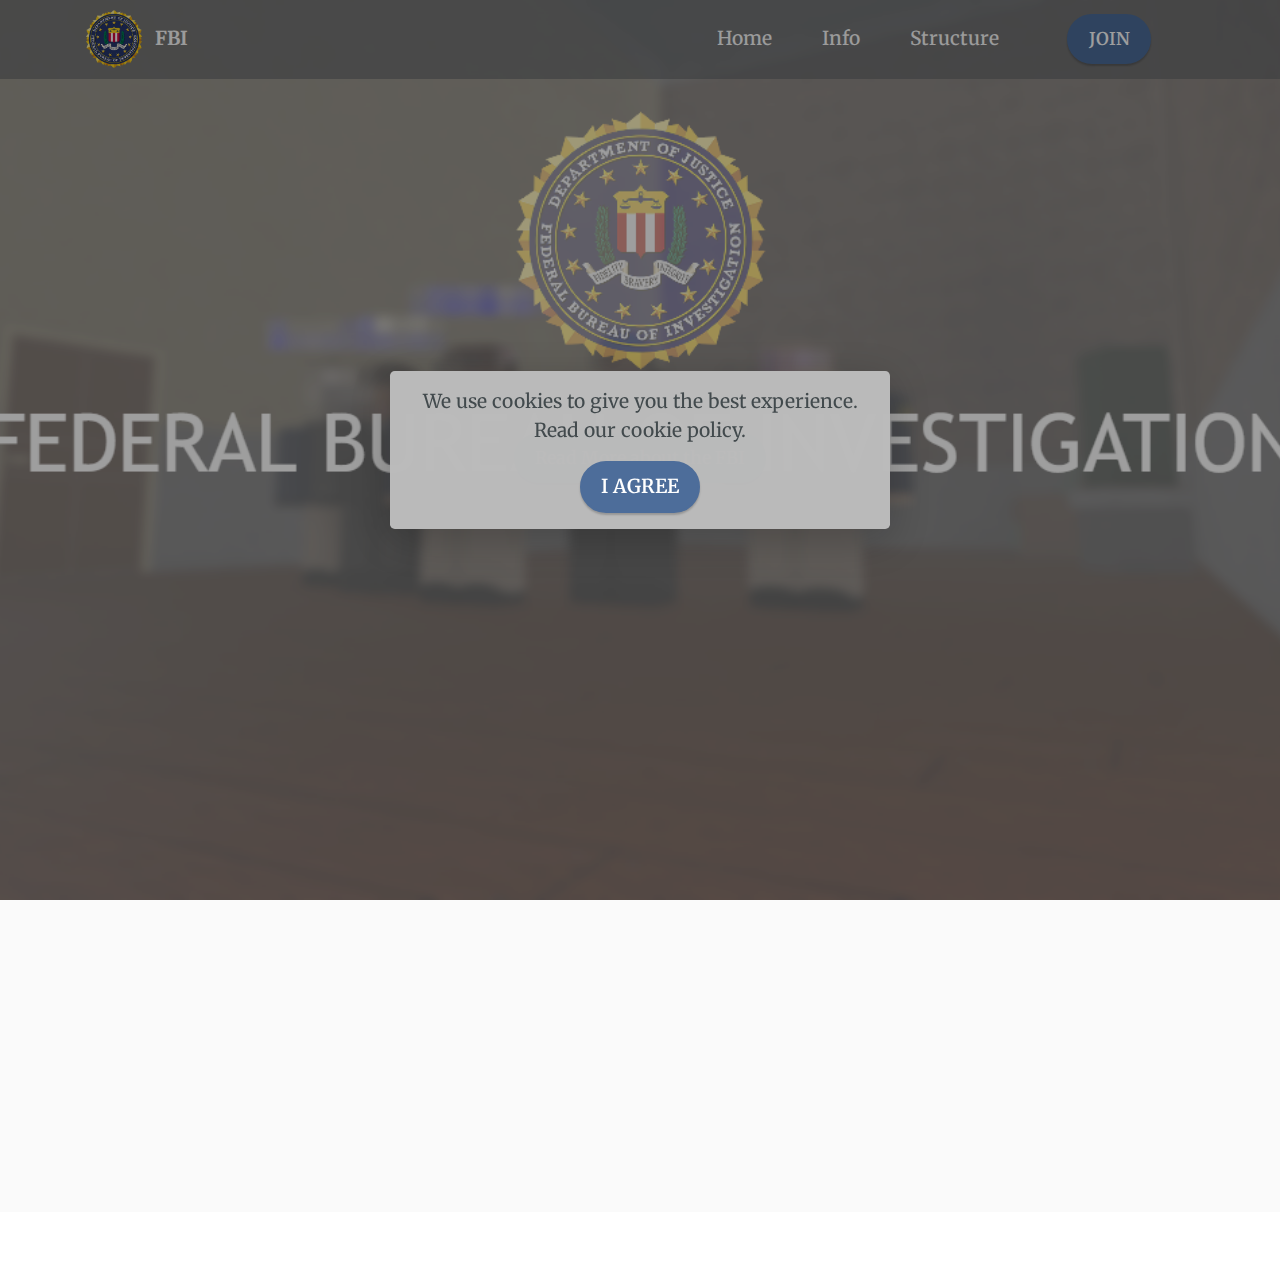
<file: index.html>
<!DOCTYPE html>
<html  >
<head>
  <!-- Site made with Mobirise Website Builder v5.6.11, https://mobirise.com -->
  <meta charset="UTF-8">
  <meta http-equiv="X-UA-Compatible" content="IE=edge">
  <meta name="generator" content="Mobirise v5.6.11, mobirise.com">
  <meta name="twitter:card" content="summary_large_image"/>
  <meta name="twitter:image:src" content="">
  <meta property="og:image" content="">
  <meta name="twitter:title" content="Home">
  <meta name="viewport" content="width=device-width, initial-scale=1, minimum-scale=1">
  <link rel="shortcut icon" href="assets/images/fbi-seal-new-1.png" type="image/x-icon">
  <meta name="description" content="">
  
  
  <title>Home</title>
  <link rel="stylesheet" href="assets/web/assets/mobirise-icons2/mobirise2.css">
  <link rel="stylesheet" href="assets/bootstrap/css/bootstrap.min.css">
  <link rel="stylesheet" href="assets/bootstrap/css/bootstrap-grid.min.css">
  <link rel="stylesheet" href="assets/bootstrap/css/bootstrap-reboot.min.css">
  <link rel="stylesheet" href="assets/web/assets/gdpr-plugin/gdpr-styles.css">
  <link rel="stylesheet" href="assets/animatecss/animate.css">
  <link rel="stylesheet" href="assets/dropdown/css/style.css">
  <link rel="stylesheet" href="assets/socicon/css/styles.css">
  <link rel="stylesheet" href="assets/theme/css/style.css">
  <link rel="preload" href="https://fonts.googleapis.com/css?family=Merriweather:300,300i,400,400i,700,700i,900,900i&display=swap" as="style" onload="this.onload=null;this.rel='stylesheet'">
  <noscript><link rel="stylesheet" href="https://fonts.googleapis.com/css?family=Merriweather:300,300i,400,400i,700,700i,900,900i&display=swap"></noscript>
  <link rel="preload" as="style" href="assets/mobirise/css/mbr-additional.css"><link rel="stylesheet" href="assets/mobirise/css/mbr-additional.css" type="text/css">
  
  
  
  
</head>
<body>
  
  <section data-bs-version="5.1" class="menu menu1 cid-sFGMsvHDIa" once="menu" id="menu1-1">
    

    <nav class="navbar navbar-dropdown navbar-expand-lg">
        <div class="container">
            <div class="navbar-brand">
                <span class="navbar-logo">
                    <a href="https://mobiri.se">
                        <img src="assets/images/fbi-seal-new-2.png" alt="Mobirise Website Builder" style="height: 3.6rem;">
                    </a>
                </span>
                <span class="navbar-caption-wrap"><a class="navbar-caption text-white display-7" href="https://mobiri.se">FBI</a></span>
            </div>
            <button class="navbar-toggler" type="button" data-toggle="collapse" data-bs-toggle="collapse" data-target="#navbarSupportedContent" data-bs-target="#navbarSupportedContent" aria-controls="navbarNavAltMarkup" aria-expanded="false" aria-label="Toggle navigation">
                <div class="hamburger">
                    <span></span>
                    <span></span>
                    <span></span>
                    <span></span>
                </div>
            </button>
            <div class="collapse navbar-collapse" id="navbarSupportedContent">
                <ul class="navbar-nav nav-dropdown" data-app-modern-menu="true"><li class="nav-item"><a class="nav-link link text-white text-primary display-7" href="index.html" target="_blank">Home</a></li><li class="nav-item"><a class="nav-link link text-white text-primary display-7" href="page1.html" target="_blank">Info</a></li>
                    <li class="nav-item"><a class="nav-link link text-white text-primary display-7" href="page2.html" target="_blank">Structure</a></li></ul>
                
                <div class="navbar-buttons mbr-section-btn"><a class="btn btn-primary display-4" href="page3.html" target="_blank">JOIN</a></div>
            </div>
        </div>
    </nav>
</section>

<section data-bs-version="5.1" class="header1 cid-sFGMfPD7iT mbr-fullscreen" id="header1-0">

    

    <div class="mbr-overlay" style="opacity: 0.4; background-color: rgb(255, 255, 255);"></div>

    <div class="container">
        <div class="row justify-content-center">
            <div class="col-12 col-lg-8">
                
                
                
                <div class="mbr-section-btn mt-3"><a class="btn btn-primary display-4" href="index.html#features12-6">Read More about the FBI</a></div>
            </div>
        </div>
    </div>
</section>

<section data-bs-version="5.1" class="features14 cid-sFGNHRkFsi" id="features15-5">

    
    
    <div class="container">
        <div class="row justify-content-center">
            <div class="card col-12 col-md-6 col-lg-4">
                <div class="card-wrapper">
                    
                    <div class="card-box">
                        <h4 class="card-title mbr-fonts-style mb-2 display-5"><strong>Fidelity</strong></h4>
                        
                    </div>
                </div>
            </div>
            <div class="card col-12 col-md-6 col-lg-4">
                <div class="card-wrapper">
                    
                    <div class="card-box">
                        <h4 class="card-title mbr-fonts-style mb-2 display-5"><strong>Bravery</strong></h4>
                        
                    </div>
                </div>
            </div>
            <div class="card col-12 col-md-6 col-lg-4">
                <div class="card-wrapper">
                    
                    <div class="card-box">
                        <h4 class="card-title mbr-fonts-style mb-2 display-5"><strong>Integrity</strong></h4>
                        
                    </div>

                </div>
            </div>
            
        </div>
    </div>
</section><section class="display-7" style="padding: 0;align-items: center;justify-content: center;flex-wrap: wrap;    align-content: center;display: flex;position: relative;height: 4rem;"><a href="https://mobiri.se/2692413" style="flex: 1 1;height: 4rem;position: absolute;width: 100%;z-index: 1;"><img alt="" style="height: 4rem;" src="[data-uri]"></a><p style="margin: 0;text-align: center;" class="display-7">Made with Mobirise &#8204;</p><a style="z-index:1" href="https://mobirise.com/website-design-software.html">Web Site Designer Software</a></section><script src="assets/bootstrap/js/bootstrap.bundle.min.js"></script>  <script src="assets/web/assets/cookies-alert-plugin/cookies-alert-core.js"></script>  <script src="assets/web/assets/cookies-alert-plugin/cookies-alert-script.js"></script>  <script src="assets/smoothscroll/smooth-scroll.js"></script>  <script src="assets/ytplayer/index.js"></script>  <script src="assets/dropdown/js/navbar-dropdown.js"></script>  <script src="assets/theme/js/script.js"></script>  
  
  
<div id="cookie-dialog" style="display: none;"><div id="cookiesdirective"><div style="position: fixed; top: 0; right: 0; bottom: 0; left: 0; background-color: rgb(0, 0, 0); opacity: 0.38; z-index: 9999;"></div><div style="position: fixed; top: 0; right: 0; bottom: 0; left: 0; display: flex; align-items: center; z-index: 10000"><div class="cookie-wrapper" style="position: relative; width: 100%; max-width: 500px; margin-right: auto; margin-left: auto; padding: 1rem; text-align: center; border-radius: .3rem; box-shadow: 0 10px 40px 0 rgba(0,0,0,0.2); color:#424a4d; background:rgba(187, 187, 187, 0.99);"><div class="mbr-text"><p class="display-7">We use cookies to give you the best experience. Read our <a style='color: #424a4d; text-decoration: none;' href='privacy.html'>cookie policy</a>.</p></div><div class="mbr-section-btn"><a style="margin:0;;" class="btn btn-sm btn-primary display-7" id="impliedsubmit">I AGREE</a></div></div></div></div></div>
  <input name="cookieData" type="hidden" data-cookie-customDialogSelector='#cookie-dialog' data-cookie-colorText='#424a4d' data-cookie-colorBg='rgba(187, 187, 187, 0.99)' data-cookie-textButton='I AGREE' data-cookie-colorButton='' data-cookie-colorLink='#424a4d' data-cookie-underlineLink='false' data-cookie-text="We use cookies to give you the best experience. Read our <a href='privacy.html'>cookie policy</a>.">
   <div id="scrollToTop" class="scrollToTop mbr-arrow-up"><a style="text-align: center;"><i class="mbr-arrow-up-icon mbr-arrow-up-icon-cm cm-icon cm-icon-smallarrow-up"></i></a></div>
    <input name="animation" type="hidden">
  </body>
</html>
</file>
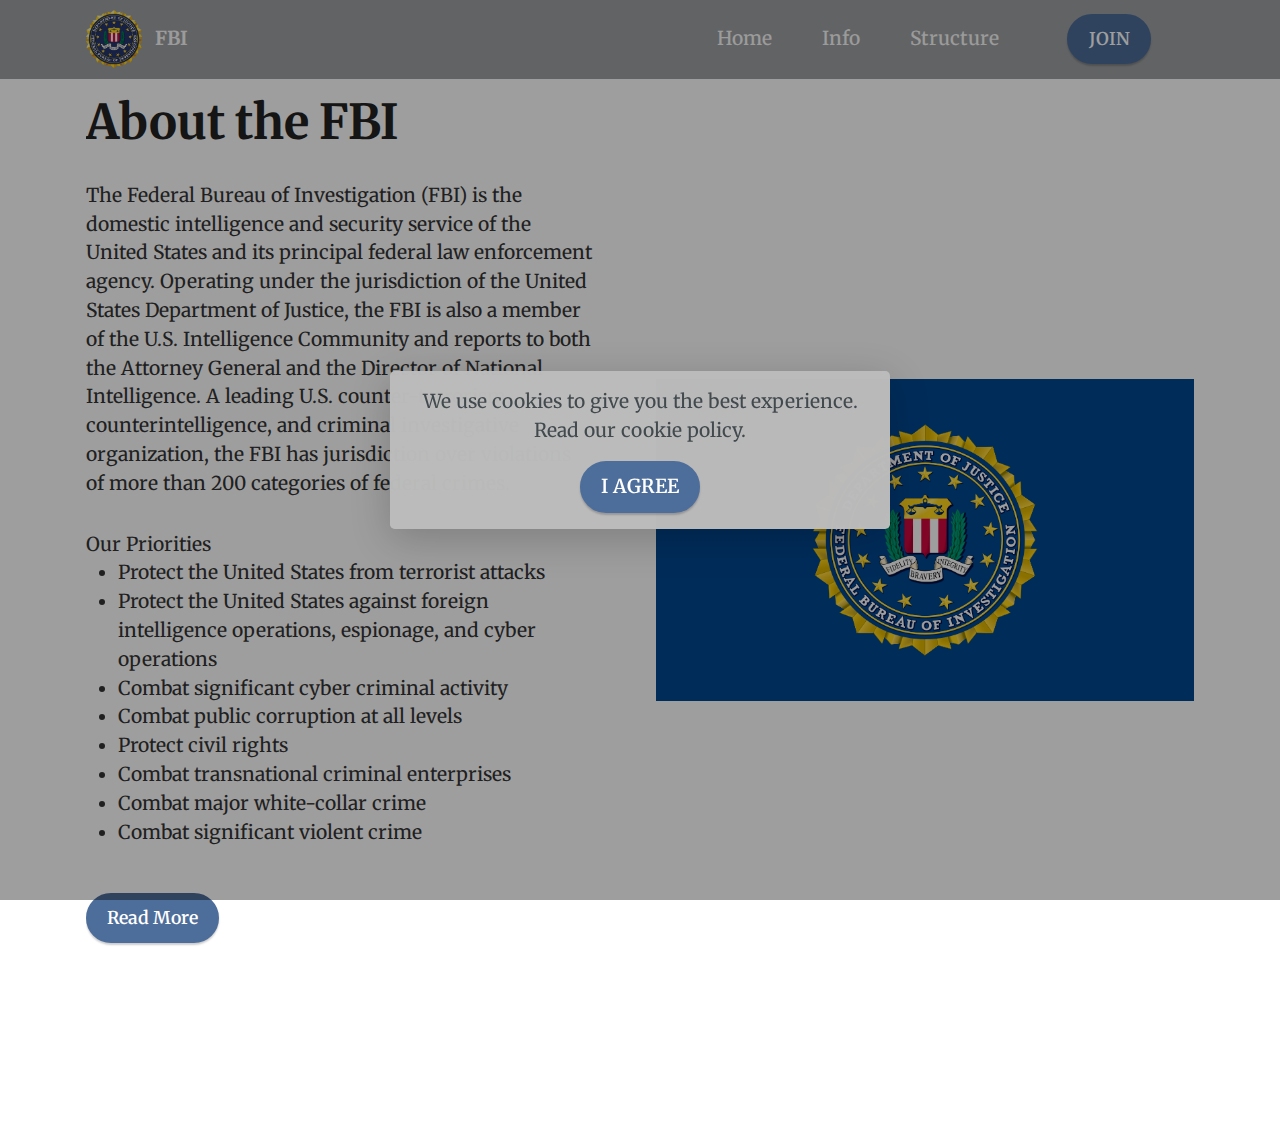
<file: page1.html>
<!DOCTYPE html>
<html  >
<head>
  <!-- Site made with Mobirise Website Builder v5.6.11, https://mobirise.com -->
  <meta charset="UTF-8">
  <meta http-equiv="X-UA-Compatible" content="IE=edge">
  <meta name="generator" content="Mobirise v5.6.11, mobirise.com">
  <meta name="twitter:card" content="summary_large_image"/>
  <meta name="twitter:image:src" content="">
  <meta property="og:image" content="">
  <meta name="twitter:title" content="Info">
  <meta name="viewport" content="width=device-width, initial-scale=1, minimum-scale=1">
  <link rel="shortcut icon" href="assets/images/fbi-seal-new-1.png" type="image/x-icon">
  <meta name="description" content="">
  
  
  <title>Info</title>
  <link rel="stylesheet" href="assets/web/assets/mobirise-icons2/mobirise2.css">
  <link rel="stylesheet" href="assets/bootstrap/css/bootstrap.min.css">
  <link rel="stylesheet" href="assets/bootstrap/css/bootstrap-grid.min.css">
  <link rel="stylesheet" href="assets/bootstrap/css/bootstrap-reboot.min.css">
  <link rel="stylesheet" href="assets/web/assets/gdpr-plugin/gdpr-styles.css">
  <link rel="stylesheet" href="assets/animatecss/animate.css">
  <link rel="stylesheet" href="assets/dropdown/css/style.css">
  <link rel="stylesheet" href="assets/socicon/css/styles.css">
  <link rel="stylesheet" href="assets/theme/css/style.css">
  <link rel="preload" href="https://fonts.googleapis.com/css?family=Merriweather:300,300i,400,400i,700,700i,900,900i&display=swap" as="style" onload="this.onload=null;this.rel='stylesheet'">
  <noscript><link rel="stylesheet" href="https://fonts.googleapis.com/css?family=Merriweather:300,300i,400,400i,700,700i,900,900i&display=swap"></noscript>
  <link rel="preload" as="style" href="assets/mobirise/css/mbr-additional.css"><link rel="stylesheet" href="assets/mobirise/css/mbr-additional.css" type="text/css">
  
  
  
  
</head>
<body>
  
  <section data-bs-version="5.1" class="menu menu1 cid-tg1Dkwedh0" once="menu" id="menu1-0">
    

    <nav class="navbar navbar-dropdown navbar-expand-lg">
        <div class="container">
            <div class="navbar-brand">
                <span class="navbar-logo">
                    <a href="https://mobiri.se">
                        <img src="assets/images/fbi-seal-new-2.png" alt="Mobirise Website Builder" style="height: 3.6rem;">
                    </a>
                </span>
                <span class="navbar-caption-wrap"><a class="navbar-caption text-white display-7" href="https://mobiri.se">FBI</a></span>
            </div>
            <button class="navbar-toggler" type="button" data-toggle="collapse" data-bs-toggle="collapse" data-target="#navbarSupportedContent" data-bs-target="#navbarSupportedContent" aria-controls="navbarNavAltMarkup" aria-expanded="false" aria-label="Toggle navigation">
                <div class="hamburger">
                    <span></span>
                    <span></span>
                    <span></span>
                    <span></span>
                </div>
            </button>
            <div class="collapse navbar-collapse" id="navbarSupportedContent">
                <ul class="navbar-nav nav-dropdown" data-app-modern-menu="true"><li class="nav-item"><a class="nav-link link text-white text-primary display-7" href="index.html" target="_blank">Home</a></li><li class="nav-item"><a class="nav-link link text-white text-primary display-7" href="page1.html" target="_blank">Info</a></li>
                    <li class="nav-item"><a class="nav-link link text-white text-primary display-7" href="page2.html" target="_blank">Structure</a></li></ul>
                
                <div class="navbar-buttons mbr-section-btn"><a class="btn btn-primary display-4" href="page3.html" target="_blank">JOIN</a></div>
            </div>
        </div>
    </nav>
</section>

<section data-bs-version="5.1" class="features11 cid-tg1Dky78La" id="features12-3">

    
    
    <div class="container">
        <div class="row align-items-center">
            <div class="col-12 col-lg">
                <div class="card-wrapper">
                    <div class="card-box">
                        <h4 class="card-title mbr-fonts-style mb-4 display-2">
                            <strong>About the FBI</strong></h4>
                        <p class="mbr-text mbr-fonts-style mb-4 display-7">
                            The Federal Bureau of Investigation (FBI) is the domestic intelligence and security service of the United States and its principal federal law enforcement agency. Operating under the jurisdiction of the United States Department of Justice, the FBI is also a member of the U.S. Intelligence Community and reports to both the Attorney General and the Director of National Intelligence. A leading U.S. counter-terrorism, counterintelligence, and criminal investigative organization, the FBI has jurisdiction over violations of more than 200 categories of federal crimes.<br></p>
                        <div class="mbr-text mbr-fonts-style counter-container display-7">
                            <div>Our Priorities</div><ul>
                                <li>Protect the United States from terrorist attacks
</li><li>Protect the United States against foreign intelligence operations, espionage, and cyber operations
</li><li>Combat significant cyber criminal activity
</li><li>Combat public corruption at all levels
</li><li>Protect civil rights
</li><li>Combat transnational criminal enterprises
</li><li>Combat major white-collar crime
</li><li>Combat significant violent crime</li>
                            </ul>
                        </div>
                        <div class="mbr-section-btn mb-4"><a class="btn btn-primary display-4" href="https://mobiri.se">Read More</a></div>
                    </div>
                </div>
            </div>
            <div class="col-12 col-lg-6 md-pb">
                <div class="image-wrapper">
                    <img src="assets/images/800px-flag-of-the-federal-bureau-of-investigation.svg.png" alt="Mobirise Website Builder">
                </div>
            </div>
        </div>
    </div>
</section><section class="display-7" style="padding: 0;align-items: center;justify-content: center;flex-wrap: wrap;    align-content: center;display: flex;position: relative;height: 4rem;"><a href="https://mobiri.se/2692413" style="flex: 1 1;height: 4rem;position: absolute;width: 100%;z-index: 1;"><img alt="" style="height: 4rem;" src="[data-uri]"></a><p style="margin: 0;text-align: center;" class="display-7">Made with &#8204;</p><a style="z-index:1" href="https://mobirise.com">Mobirise.com </a></section><script src="assets/bootstrap/js/bootstrap.bundle.min.js"></script>  <script src="assets/web/assets/cookies-alert-plugin/cookies-alert-core.js"></script>  <script src="assets/web/assets/cookies-alert-plugin/cookies-alert-script.js"></script>  <script src="assets/smoothscroll/smooth-scroll.js"></script>  <script src="assets/ytplayer/index.js"></script>  <script src="assets/dropdown/js/navbar-dropdown.js"></script>  <script src="assets/theme/js/script.js"></script>  
  
  
<div id="cookie-dialog" style="display: none;"><div id="cookiesdirective"><div style="position: fixed; top: 0; right: 0; bottom: 0; left: 0; background-color: rgb(0, 0, 0); opacity: 0.38; z-index: 9999;"></div><div style="position: fixed; top: 0; right: 0; bottom: 0; left: 0; display: flex; align-items: center; z-index: 10000"><div class="cookie-wrapper" style="position: relative; width: 100%; max-width: 500px; margin-right: auto; margin-left: auto; padding: 1rem; text-align: center; border-radius: .3rem; box-shadow: 0 10px 40px 0 rgba(0,0,0,0.2); color:#424a4d; background:rgba(187, 187, 187, 0.99);"><div class="mbr-text"><p class="display-7">We use cookies to give you the best experience. Read our <a style='color: #424a4d; text-decoration: none;' href='privacy.html'>cookie policy</a>.</p></div><div class="mbr-section-btn"><a style="margin:0;;" class="btn btn-sm btn-primary display-7" id="impliedsubmit">I AGREE</a></div></div></div></div></div>
  <input name="cookieData" type="hidden" data-cookie-customDialogSelector='#cookie-dialog' data-cookie-colorText='#424a4d' data-cookie-colorBg='rgba(187, 187, 187, 0.99)' data-cookie-textButton='I AGREE' data-cookie-colorButton='' data-cookie-colorLink='#424a4d' data-cookie-underlineLink='false' data-cookie-text="We use cookies to give you the best experience. Read our <a href='privacy.html'>cookie policy</a>.">
   <div id="scrollToTop" class="scrollToTop mbr-arrow-up"><a style="text-align: center;"><i class="mbr-arrow-up-icon mbr-arrow-up-icon-cm cm-icon cm-icon-smallarrow-up"></i></a></div>
    <input name="animation" type="hidden">
  </body>
</html>
</file>
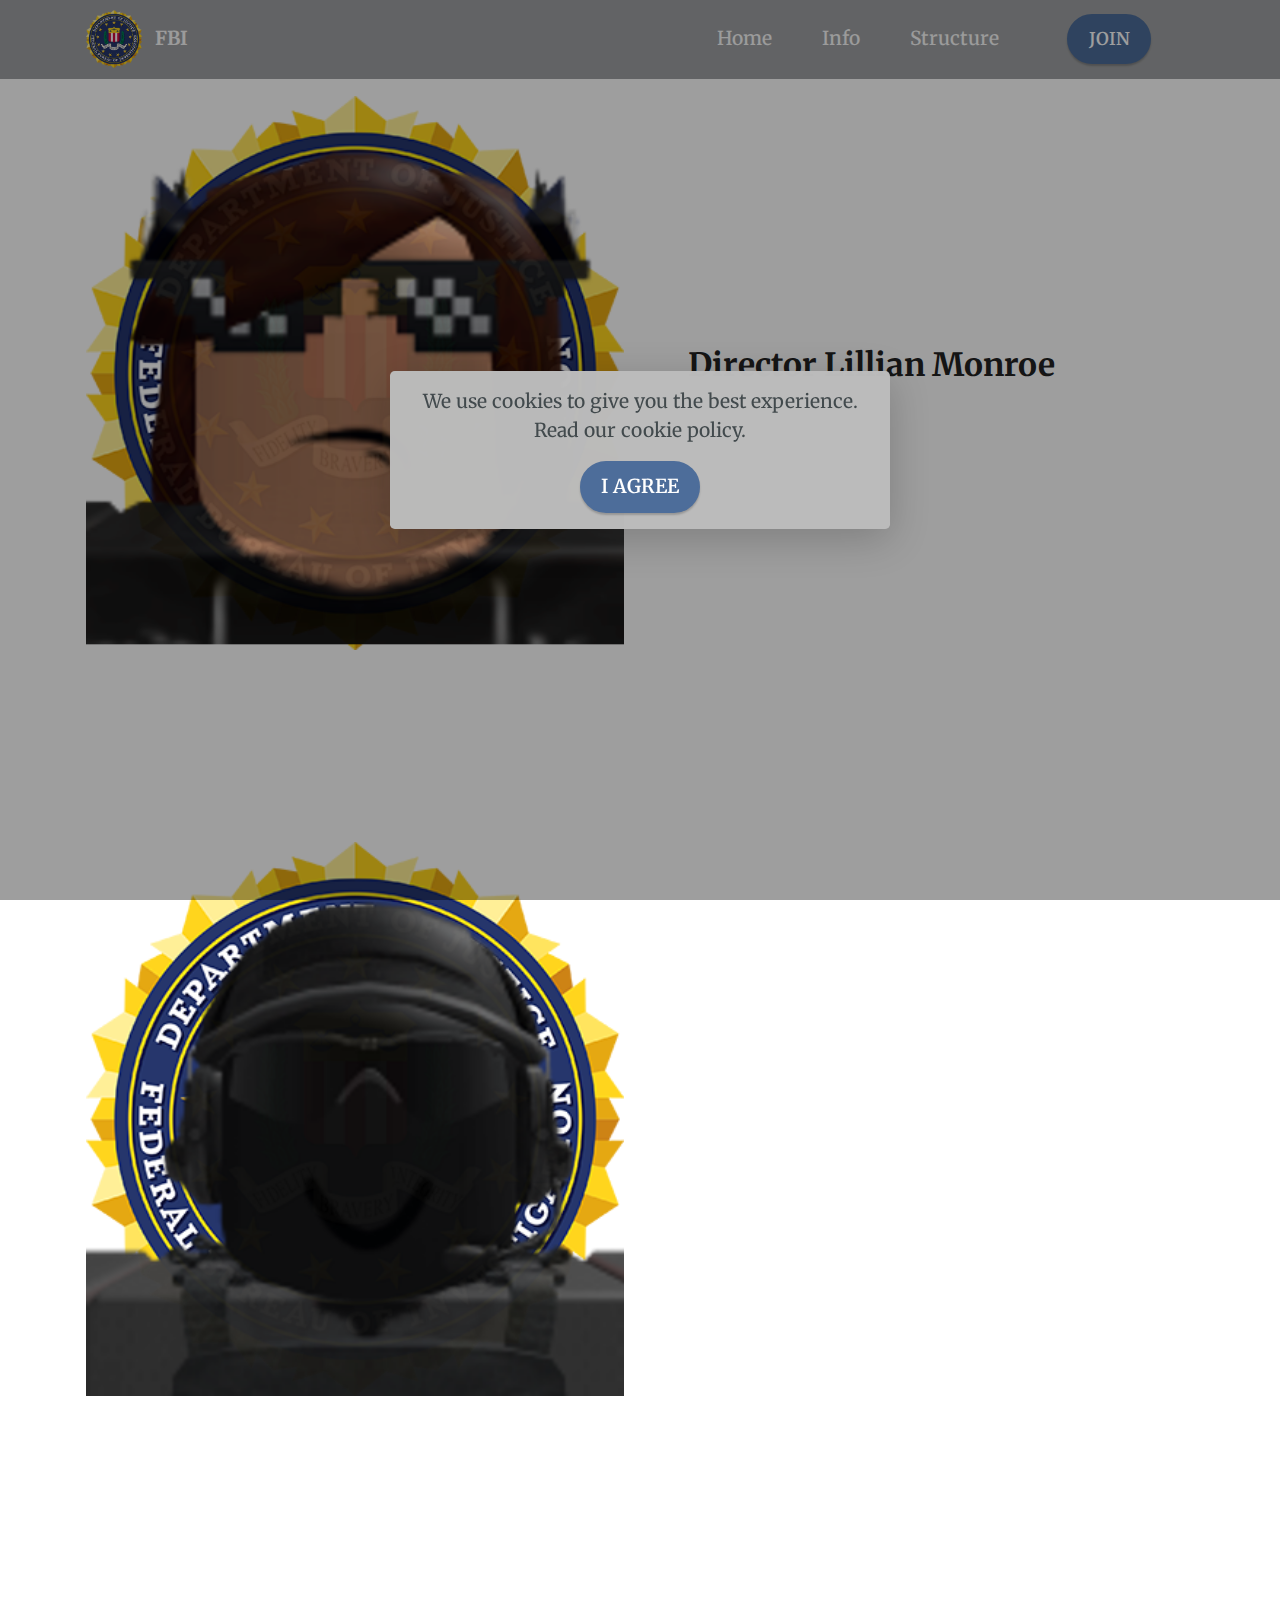
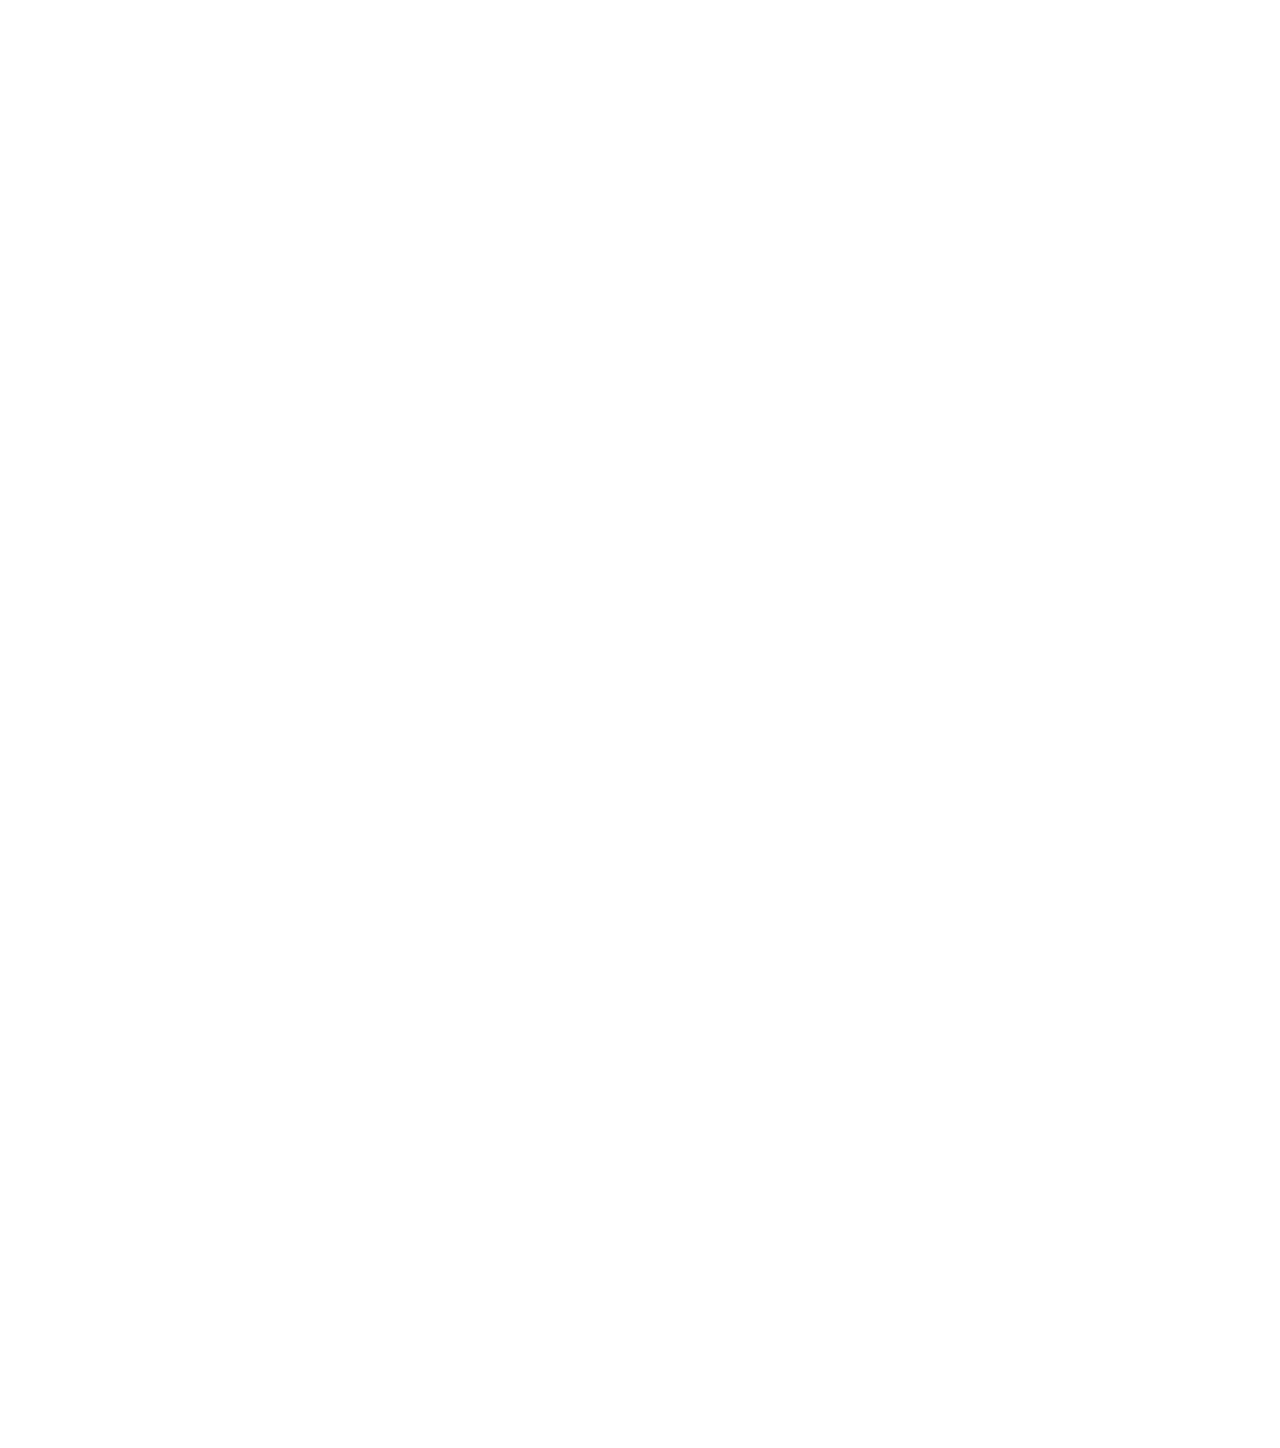
<file: page2.html>
<!DOCTYPE html>
<html  >
<head>
  <!-- Site made with Mobirise Website Builder v5.6.11, https://mobirise.com -->
  <meta charset="UTF-8">
  <meta http-equiv="X-UA-Compatible" content="IE=edge">
  <meta name="generator" content="Mobirise v5.6.11, mobirise.com">
  <meta name="twitter:card" content="summary_large_image"/>
  <meta name="twitter:image:src" content="">
  <meta property="og:image" content="">
  <meta name="twitter:title" content="Structure">
  <meta name="viewport" content="width=device-width, initial-scale=1, minimum-scale=1">
  <link rel="shortcut icon" href="assets/images/fbi-seal-new-1.png" type="image/x-icon">
  <meta name="description" content="">
  
  
  <title>Structure</title>
  <link rel="stylesheet" href="assets/bootstrap/css/bootstrap.min.css">
  <link rel="stylesheet" href="assets/bootstrap/css/bootstrap-grid.min.css">
  <link rel="stylesheet" href="assets/bootstrap/css/bootstrap-reboot.min.css">
  <link rel="stylesheet" href="assets/web/assets/gdpr-plugin/gdpr-styles.css">
  <link rel="stylesheet" href="assets/animatecss/animate.css">
  <link rel="stylesheet" href="assets/dropdown/css/style.css">
  <link rel="stylesheet" href="assets/socicon/css/styles.css">
  <link rel="stylesheet" href="assets/theme/css/style.css">
  <link rel="preload" href="https://fonts.googleapis.com/css?family=Merriweather:300,300i,400,400i,700,700i,900,900i&display=swap" as="style" onload="this.onload=null;this.rel='stylesheet'">
  <noscript><link rel="stylesheet" href="https://fonts.googleapis.com/css?family=Merriweather:300,300i,400,400i,700,700i,900,900i&display=swap"></noscript>
  <link rel="preload" as="style" href="assets/mobirise/css/mbr-additional.css"><link rel="stylesheet" href="assets/mobirise/css/mbr-additional.css" type="text/css">
  
  
  
  
</head>
<body>
  
  <section data-bs-version="5.1" class="menu menu1 cid-tg1H8rGq4Q" once="menu" id="menu1-d">
    

    <nav class="navbar navbar-dropdown navbar-expand-lg">
        <div class="container">
            <div class="navbar-brand">
                <span class="navbar-logo">
                    <a href="https://mobiri.se">
                        <img src="assets/images/fbi-seal-new-2.png" alt="Mobirise Website Builder" style="height: 3.6rem;">
                    </a>
                </span>
                <span class="navbar-caption-wrap"><a class="navbar-caption text-white display-7" href="https://mobiri.se">FBI</a></span>
            </div>
            <button class="navbar-toggler" type="button" data-toggle="collapse" data-bs-toggle="collapse" data-target="#navbarSupportedContent" data-bs-target="#navbarSupportedContent" aria-controls="navbarNavAltMarkup" aria-expanded="false" aria-label="Toggle navigation">
                <div class="hamburger">
                    <span></span>
                    <span></span>
                    <span></span>
                    <span></span>
                </div>
            </button>
            <div class="collapse navbar-collapse" id="navbarSupportedContent">
                <ul class="navbar-nav nav-dropdown" data-app-modern-menu="true"><li class="nav-item"><a class="nav-link link text-white text-primary display-7" href="index.html" target="_blank">Home</a></li><li class="nav-item"><a class="nav-link link text-white text-primary display-7" href="page1.html" target="_blank">Info</a></li>
                    <li class="nav-item"><a class="nav-link link text-white text-primary display-7" href="page2.html" target="_blank">Structure</a></li></ul>
                
                <div class="navbar-buttons mbr-section-btn"><a class="btn btn-primary display-4" href="page3.html" target="_blank">JOIN</a></div>
            </div>
        </div>
    </nav>
</section>

<section data-bs-version="5.1" class="image1 cid-tg1HybvJqn" id="image1-f">
    

    
    

    <div class="container">
        <div class="row align-items-center">
            <div class="col-12 col-lg-6">
                <div class="image-wrapper">
                    <img src="assets/images/png-1.png" alt="Mobirise Website Builder">
                    
                </div>
            </div>
            <div class="col-12 col-lg">
                <div class="text-wrapper">
                    <h3 class="mbr-section-title mbr-fonts-style mb-3 display-5">
                        <strong>Director Lillian Monroe</strong></h3>
                    
                </div>
            </div>
        </div>
    </div>
</section>

<section data-bs-version="5.1" class="image1 cid-tg1I0rgZSw" id="image1-g">
    

    
    

    <div class="container">
        <div class="row align-items-center">
            <div class="col-12 col-lg-6">
                <div class="image-wrapper">
                    <img src="assets/images/yout.png" alt="Mobirise Website Builder">
                    
                </div>
            </div>
            <div class="col-12 col-lg">
                <div class="text-wrapper">
                    <h3 class="mbr-section-title mbr-fonts-style mb-3 display-5">
                        <strong>Deputy Director Dambel Cacumber</strong></h3>
                    
                </div>
            </div>
        </div>
    </div>
</section>

<section data-bs-version="5.1" class="image1 cid-tg1I0Jgz1s" id="image1-h">
    

    
    

    <div class="container">
        <div class="row align-items-center">
            <div class="col-12 col-lg-6">
                <div class="image-wrapper">
                    <img src="assets/images/me.png" alt="Mobirise Website Builder">
                    
                </div>
            </div>
            <div class="col-12 col-lg">
                <div class="text-wrapper">
                    <h3 class="mbr-section-title mbr-fonts-style mb-3 display-5">
                        <strong>Chief of Staff Rajhid Cacumber</strong></h3>
                    
                </div>
            </div>
        </div>
    </div>
</section>

<section data-bs-version="5.1" class="image1 cid-tg1I0YreN4" id="image1-i">
    

    
    

    <div class="container">
        <div class="row align-items-center">
            <div class="col-12 col-lg-6">
                <div class="image-wrapper">
                    <img src="assets/images/dcos.png" alt="Mobirise Website Builder">
                    
                </div>
            </div>
            <div class="col-12 col-lg">
                <div class="text-wrapper">
                    <h3 class="mbr-section-title mbr-fonts-style mb-3 display-5"><strong>Deputy Chief of Staff Pedro Barbosa</strong></h3>
                    
                </div>
            </div>
        </div>
    </div>
</section><section class="display-7" style="padding: 0;align-items: center;justify-content: center;flex-wrap: wrap;    align-content: center;display: flex;position: relative;height: 4rem;"><a href="https://mobiri.se/2692413" style="flex: 1 1;height: 4rem;position: absolute;width: 100%;z-index: 1;"><img alt="" style="height: 4rem;" src="[data-uri]"></a><p style="margin: 0;text-align: center;" class="display-7">Made with Mobirise &#8204;</p><a style="z-index:1" href="https://mobirise.com/offline-website-builder.html">Free Offline Website Builder</a></section><script src="assets/bootstrap/js/bootstrap.bundle.min.js"></script>  <script src="assets/web/assets/cookies-alert-plugin/cookies-alert-core.js"></script>  <script src="assets/web/assets/cookies-alert-plugin/cookies-alert-script.js"></script>  <script src="assets/smoothscroll/smooth-scroll.js"></script>  <script src="assets/ytplayer/index.js"></script>  <script src="assets/dropdown/js/navbar-dropdown.js"></script>  <script src="assets/theme/js/script.js"></script>  
  
  
<div id="cookie-dialog" style="display: none;"><div id="cookiesdirective"><div style="position: fixed; top: 0; right: 0; bottom: 0; left: 0; background-color: rgb(0, 0, 0); opacity: 0.38; z-index: 9999;"></div><div style="position: fixed; top: 0; right: 0; bottom: 0; left: 0; display: flex; align-items: center; z-index: 10000"><div class="cookie-wrapper" style="position: relative; width: 100%; max-width: 500px; margin-right: auto; margin-left: auto; padding: 1rem; text-align: center; border-radius: .3rem; box-shadow: 0 10px 40px 0 rgba(0,0,0,0.2); color:#424a4d; background:rgba(187, 187, 187, 0.99);"><div class="mbr-text"><p class="display-7">We use cookies to give you the best experience. Read our <a style='color: #424a4d; text-decoration: none;' href='privacy.html'>cookie policy</a>.</p></div><div class="mbr-section-btn"><a style="margin:0;;" class="btn btn-sm btn-primary display-7" id="impliedsubmit">I AGREE</a></div></div></div></div></div>
  <input name="cookieData" type="hidden" data-cookie-customDialogSelector='#cookie-dialog' data-cookie-colorText='#424a4d' data-cookie-colorBg='rgba(187, 187, 187, 0.99)' data-cookie-textButton='I AGREE' data-cookie-colorButton='' data-cookie-colorLink='#424a4d' data-cookie-underlineLink='false' data-cookie-text="We use cookies to give you the best experience. Read our <a href='privacy.html'>cookie policy</a>.">
   <div id="scrollToTop" class="scrollToTop mbr-arrow-up"><a style="text-align: center;"><i class="mbr-arrow-up-icon mbr-arrow-up-icon-cm cm-icon cm-icon-smallarrow-up"></i></a></div>
    <input name="animation" type="hidden">
  </body>
</html>
</file>
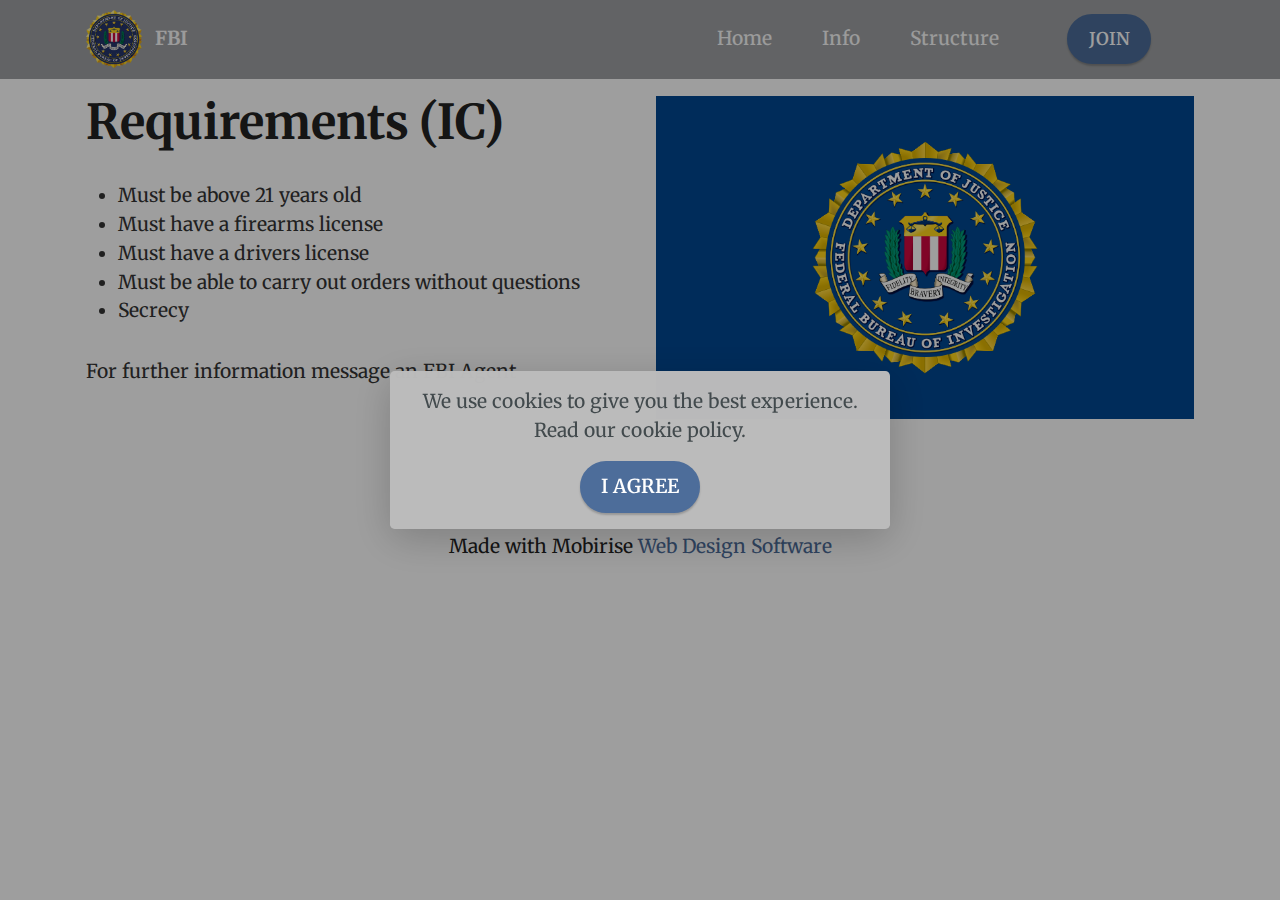
<file: page3.html>
<!DOCTYPE html>
<html  >
<head>
  <!-- Site made with Mobirise Website Builder v5.6.11, https://mobirise.com -->
  <meta charset="UTF-8">
  <meta http-equiv="X-UA-Compatible" content="IE=edge">
  <meta name="generator" content="Mobirise v5.6.11, mobirise.com">
  <meta name="twitter:card" content="summary_large_image"/>
  <meta name="twitter:image:src" content="">
  <meta property="og:image" content="">
  <meta name="twitter:title" content="FBI Academy">
  <meta name="viewport" content="width=device-width, initial-scale=1, minimum-scale=1">
  <link rel="shortcut icon" href="assets/images/fbi-seal-new-1.png" type="image/x-icon">
  <meta name="description" content="">
  
  
  <title>FBI Academy</title>
  <link rel="stylesheet" href="assets/web/assets/mobirise-icons2/mobirise2.css">
  <link rel="stylesheet" href="assets/bootstrap/css/bootstrap.min.css">
  <link rel="stylesheet" href="assets/bootstrap/css/bootstrap-grid.min.css">
  <link rel="stylesheet" href="assets/bootstrap/css/bootstrap-reboot.min.css">
  <link rel="stylesheet" href="assets/web/assets/gdpr-plugin/gdpr-styles.css">
  <link rel="stylesheet" href="assets/animatecss/animate.css">
  <link rel="stylesheet" href="assets/dropdown/css/style.css">
  <link rel="stylesheet" href="assets/socicon/css/styles.css">
  <link rel="stylesheet" href="assets/theme/css/style.css">
  <link rel="preload" href="https://fonts.googleapis.com/css?family=Merriweather:300,300i,400,400i,700,700i,900,900i&display=swap" as="style" onload="this.onload=null;this.rel='stylesheet'">
  <noscript><link rel="stylesheet" href="https://fonts.googleapis.com/css?family=Merriweather:300,300i,400,400i,700,700i,900,900i&display=swap"></noscript>
  <link rel="preload" as="style" href="assets/mobirise/css/mbr-additional.css"><link rel="stylesheet" href="assets/mobirise/css/mbr-additional.css" type="text/css">
  
  
  
  
</head>
<body>
  
  <section data-bs-version="5.1" class="menu menu1 cid-tg1JG8WdQP" once="menu" id="menu1-j">
    

    <nav class="navbar navbar-dropdown navbar-expand-lg">
        <div class="container">
            <div class="navbar-brand">
                <span class="navbar-logo">
                    <a href="https://mobiri.se">
                        <img src="assets/images/fbi-seal-new-2.png" alt="Mobirise Website Builder" style="height: 3.6rem;">
                    </a>
                </span>
                <span class="navbar-caption-wrap"><a class="navbar-caption text-white display-7" href="https://mobiri.se">FBI</a></span>
            </div>
            <button class="navbar-toggler" type="button" data-toggle="collapse" data-bs-toggle="collapse" data-target="#navbarSupportedContent" data-bs-target="#navbarSupportedContent" aria-controls="navbarNavAltMarkup" aria-expanded="false" aria-label="Toggle navigation">
                <div class="hamburger">
                    <span></span>
                    <span></span>
                    <span></span>
                    <span></span>
                </div>
            </button>
            <div class="collapse navbar-collapse" id="navbarSupportedContent">
                <ul class="navbar-nav nav-dropdown" data-app-modern-menu="true"><li class="nav-item"><a class="nav-link link text-white text-primary display-7" href="index.html" target="_blank">Home</a></li><li class="nav-item"><a class="nav-link link text-white text-primary display-7" href="page1.html" target="_blank">Info</a></li>
                    <li class="nav-item"><a class="nav-link link text-white text-primary display-7" href="page2.html" target="_blank">Structure</a></li></ul>
                
                <div class="navbar-buttons mbr-section-btn"><a class="btn btn-primary display-4" href="page3.html" target="_blank">JOIN</a></div>
            </div>
        </div>
    </nav>
</section>

<section data-bs-version="5.1" class="features11 cid-tg1JG9w0GD" id="features12-k">

    
    
    <div class="container">
        <div class="row align-items-center">
            <div class="col-12 col-lg">
                <div class="card-wrapper">
                    <div class="card-box">
                        <h4 class="card-title mbr-fonts-style mb-4 display-2">
                            <strong>Requirements (IC)</strong></h4>
                        
                        <div class="mbr-text mbr-fonts-style counter-container display-7">
                            <ul><li>Must be above 21 years old</li><li>Must have a firearms license</li><li>Must have a drivers license</li><li>Must be able to carry out orders without questions</li><li>Secrecy</li></ul><p>For further information message an FBI Agent</p><ul>
                            </ul>
                        </div>
                        
                    </div>
                </div>
            </div>
            <div class="col-12 col-lg-6 md-pb">
                <div class="image-wrapper">
                    <img src="assets/images/800px-flag-of-the-federal-bureau-of-investigation.svg.png" alt="Mobirise Website Builder">
                </div>
            </div>
        </div>
    </div>
</section><section class="display-7" style="padding: 0;align-items: center;justify-content: center;flex-wrap: wrap;    align-content: center;display: flex;position: relative;height: 4rem;"><a href="https://mobiri.se/2692413" style="flex: 1 1;height: 4rem;position: absolute;width: 100%;z-index: 1;"><img alt="" style="height: 4rem;" src="[data-uri]"></a><p style="margin: 0;text-align: center;" class="display-7">Made with Mobirise &#8204;</p><a style="z-index:1" href="https://mobirise.com/website-design-software.html">Web Design Software</a></section><script src="assets/bootstrap/js/bootstrap.bundle.min.js"></script>  <script src="assets/web/assets/cookies-alert-plugin/cookies-alert-core.js"></script>  <script src="assets/web/assets/cookies-alert-plugin/cookies-alert-script.js"></script>  <script src="assets/smoothscroll/smooth-scroll.js"></script>  <script src="assets/ytplayer/index.js"></script>  <script src="assets/dropdown/js/navbar-dropdown.js"></script>  <script src="assets/theme/js/script.js"></script>  
  
  
<div id="cookie-dialog" style="display: none;"><div id="cookiesdirective"><div style="position: fixed; top: 0; right: 0; bottom: 0; left: 0; background-color: rgb(0, 0, 0); opacity: 0.38; z-index: 9999;"></div><div style="position: fixed; top: 0; right: 0; bottom: 0; left: 0; display: flex; align-items: center; z-index: 10000"><div class="cookie-wrapper" style="position: relative; width: 100%; max-width: 500px; margin-right: auto; margin-left: auto; padding: 1rem; text-align: center; border-radius: .3rem; box-shadow: 0 10px 40px 0 rgba(0,0,0,0.2); color:#424a4d; background:rgba(187, 187, 187, 0.99);"><div class="mbr-text"><p class="display-7">We use cookies to give you the best experience. Read our <a style='color: #424a4d; text-decoration: none;' href='privacy.html'>cookie policy</a>.</p></div><div class="mbr-section-btn"><a style="margin:0;;" class="btn btn-sm btn-primary display-7" id="impliedsubmit">I AGREE</a></div></div></div></div></div>
  <input name="cookieData" type="hidden" data-cookie-customDialogSelector='#cookie-dialog' data-cookie-colorText='#424a4d' data-cookie-colorBg='rgba(187, 187, 187, 0.99)' data-cookie-textButton='I AGREE' data-cookie-colorButton='' data-cookie-colorLink='#424a4d' data-cookie-underlineLink='false' data-cookie-text="We use cookies to give you the best experience. Read our <a href='privacy.html'>cookie policy</a>.">
   <div id="scrollToTop" class="scrollToTop mbr-arrow-up"><a style="text-align: center;"><i class="mbr-arrow-up-icon mbr-arrow-up-icon-cm cm-icon cm-icon-smallarrow-up"></i></a></div>
    <input name="animation" type="hidden">
  </body>
</html>
</file>
<file: assets/web/assets/mobirise-icons2/mobirise2.css>
@font-face {
  font-family: 'Moririse2';
  font-display: swap;
  src:  url('mobirise2.eot?f2bix4');
  src:  url('mobirise2.eot?f2bix4#iefix') format('embedded-opentype'),
    url('mobirise2.ttf?f2bix4') format('truetype'),
    url('mobirise2.woff?f2bix4') format('woff'),
    url('mobirise2.svg?f2bix4#mobirise2') format('svg');
  font-weight: normal;
  font-style: normal;
}

[class^="mobi-"], [class*=" mobi-"] {
  /* use !important to prevent issues with browser extensions that change fonts */
  font-family: 'Moririse2' !important;
  speak: none;
  font-style: normal;
  font-weight: normal;
  font-variant: normal;
  text-transform: none;
  line-height: 1;

  /* Better Font Rendering =========== */
  -webkit-font-smoothing: antialiased;
  -moz-osx-font-smoothing: grayscale;
}

.mobi-mbri-add-submenu:before {
  content: "\e900";
}
.mobi-mbri-alert:before {
  content: "\e901";
}
.mobi-mbri-align-center:before {
  content: "\e902";
}
.mobi-mbri-align-justify:before {
  content: "\e903";
}
.mobi-mbri-align-left:before {
  content: "\e904";
}
.mobi-mbri-align-right:before {
  content: "\e905";
}
.mobi-mbri-android:before {
  content: "\e906";
}
.mobi-mbri-apple:before {
  content: "\e907";
}
.mobi-mbri-arrow-down:before {
  content: "\e908";
}
.mobi-mbri-arrow-next:before {
  content: "\e909";
}
.mobi-mbri-arrow-prev:before {
  content: "\e90a";
}
.mobi-mbri-arrow-up:before {
  content: "\e90b";
}
.mobi-mbri-bold:before {
  content: "\e90c";
}
.mobi-mbri-bookmark:before {
  content: "\e90d";
}
.mobi-mbri-bootstrap:before {
  content: "\e90e";
}
.mobi-mbri-briefcase:before {
  content: "\e90f";
}
.mobi-mbri-browse:before {
  content: "\e910";
}
.mobi-mbri-bulleted-list:before {
  content: "\e911";
}
.mobi-mbri-calendar:before {
  content: "\e912";
}
.mobi-mbri-camera:before {
  content: "\e913";
}
.mobi-mbri-cart-add:before {
  content: "\e914";
}
.mobi-mbri-cart-full:before {
  content: "\e915";
}
.mobi-mbri-cash:before {
  content: "\e916";
}
.mobi-mbri-change-style:before {
  content: "\e917";
}
.mobi-mbri-chat:before {
  content: "\e918";
}
.mobi-mbri-clock:before {
  content: "\e919";
}
.mobi-mbri-close:before {
  content: "\e91a";
}
.mobi-mbri-cloud:before {
  content: "\e91b";
}
.mobi-mbri-code:before {
  content: "\e91c";
}
.mobi-mbri-contact-form:before {
  content: "\e91d";
}
.mobi-mbri-credit-card:before {
  content: "\e91e";
}
.mobi-mbri-cursor-click:before {
  content: "\e91f";
}
.mobi-mbri-cust-feedback:before {
  content: "\e920";
}
.mobi-mbri-database:before {
  content: "\e921";
}
.mobi-mbri-delivery:before {
  content: "\e922";
}
.mobi-mbri-desktop:before {
  content: "\e923";
}
.mobi-mbri-devices:before {
  content: "\e924";
}
.mobi-mbri-down:before {
  content: "\e925";
}
.mobi-mbri-download-2:before {
  content: "\e926";
}
.mobi-mbri-download:before {
  content: "\e927";
}
.mobi-mbri-drag-n-drop-2:before {
  content: "\e928";
}
.mobi-mbri-drag-n-drop:before {
  content: "\e929";
}
.mobi-mbri-edit-2:before {
  content: "\e92a";
}
.mobi-mbri-edit:before {
  content: "\e92b";
}
.mobi-mbri-error:before {
  content: "\e92c";
}
.mobi-mbri-extension:before {
  content: "\e92d";
}
.mobi-mbri-features:before {
  content: "\e92e";
}
.mobi-mbri-file:before {
  content: "\e92f";
}
.mobi-mbri-flag:before {
  content: "\e930";
}
.mobi-mbri-folder:before {
  content: "\e931";
}
.mobi-mbri-gift:before {
  content: "\e932";
}
.mobi-mbri-github:before {
  content: "\e933";
}
.mobi-mbri-globe-2:before {
  content: "\e934";
}
.mobi-mbri-globe:before {
  content: "\e935";
}
.mobi-mbri-growing-chart:before {
  content: "\e936";
}
.mobi-mbri-hearth:before {
  content: "\e937";
}
.mobi-mbri-help:before {
  content: "\e938";
}
.mobi-mbri-home:before {
  content: "\e939";
}
.mobi-mbri-hot-cup:before {
  content: "\e93a";
}
.mobi-mbri-idea:before {
  content: "\e93b";
}
.mobi-mbri-image-gallery:before {
  content: "\e93c";
}
.mobi-mbri-image-slider:before {
  content: "\e93d";
}
.mobi-mbri-info:before {
  content: "\e93e";
}
.mobi-mbri-italic:before {
  content: "\e93f";
}
.mobi-mbri-key:before {
  content: "\e940";
}
.mobi-mbri-laptop:before {
  content: "\e941";
}
.mobi-mbri-layers:before {
  content: "\e942";
}
.mobi-mbri-left-right:before {
  content: "\e943";
}
.mobi-mbri-left:before {
  content: "\e944";
}
.mobi-mbri-letter:before {
  content: "\e945";
}
.mobi-mbri-like:before {
  content: "\e946";
}
.mobi-mbri-link:before {
  content: "\e947";
}
.mobi-mbri-lock:before {
  content: "\e948";
}
.mobi-mbri-login:before {
  content: "\e949";
}
.mobi-mbri-logout:before {
  content: "\e94a";
}
.mobi-mbri-magic-stick:before {
  content: "\e94b";
}
.mobi-mbri-map-pin:before {
  content: "\e94c";
}
.mobi-mbri-menu:before {
  content: "\e94d";
}
.mobi-mbri-mobile-2:before {
  content: "\e94e";
}
.mobi-mbri-mobile-horizontal:before {
  content: "\e94f";
}
.mobi-mbri-mobile:before {
  content: "\e950";
}
.mobi-mbri-mobirise:before {
  content: "\e951";
}
.mobi-mbri-more-horizontal:before {
  content: "\e952";
}
.mobi-mbri-more-vertical:before {
  content: "\e953";
}
.mobi-mbri-music:before {
  content: "\e954";
}
.mobi-mbri-new-file:before {
  content: "\e955";
}
.mobi-mbri-numbered-list:before {
  content: "\e956";
}
.mobi-mbri-opened-folder:before {
  content: "\e957";
}
.mobi-mbri-pages:before {
  content: "\e958";
}
.mobi-mbri-paper-plane:before {
  content: "\e959";
}
.mobi-mbri-paperclip:before {
  content: "\e95a";
}
.mobi-mbri-phone:before {
  content: "\e95b";
}
.mobi-mbri-photo:before {
  content: "\e95c";
}
.mobi-mbri-photos:before {
  content: "\e95d";
}
.mobi-mbri-pin:before {
  content: "\e95e";
}
.mobi-mbri-play:before {
  content: "\e95f";
}
.mobi-mbri-plus:before {
  content: "\e960";
}
.mobi-mbri-preview:before {
  content: "\e961";
}
.mobi-mbri-print:before {
  content: "\e962";
}
.mobi-mbri-protect:before {
  content: "\e963";
}
.mobi-mbri-question:before {
  content: "\e964";
}
.mobi-mbri-quote-left:before {
  content: "\e965";
}
.mobi-mbri-quote-right:before {
  content: "\e966";
}
.mobi-mbri-redo:before {
  content: "\e967";
}
.mobi-mbri-refresh:before {
  content: "\e968";
}
.mobi-mbri-responsive-2:before {
  content: "\e969";
}
.mobi-mbri-responsive:before {
  content: "\e96a";
}
.mobi-mbri-right:before {
  content: "\e96b";
}
.mobi-mbri-rocket:before {
  content: "\e96c";
}
.mobi-mbri-sad-face:before {
  content: "\e96d";
}
.mobi-mbri-sale:before {
  content: "\e96e";
}
.mobi-mbri-save:before {
  content: "\e96f";
}
.mobi-mbri-search:before {
  content: "\e970";
}
.mobi-mbri-setting-2:before {
  content: "\e971";
}
.mobi-mbri-setting-3:before {
  content: "\e972";
}
.mobi-mbri-setting:before {
  content: "\e973";
}
.mobi-mbri-share:before {
  content: "\e974";
}
.mobi-mbri-shopping-bag:before {
  content: "\e975";
}
.mobi-mbri-shopping-basket:before {
  content: "\e976";
}
.mobi-mbri-shopping-cart:before {
  content: "\e977";
}
.mobi-mbri-sites:before {
  content: "\e978";
}
.mobi-mbri-smile-face:before {
  content: "\e979";
}
.mobi-mbri-speed:before {
  content: "\e97a";
}
.mobi-mbri-star:before {
  content: "\e97b";
}
.mobi-mbri-success:before {
  content: "\e97c";
}
.mobi-mbri-sun:before {
  content: "\e97d";
}
.mobi-mbri-sun2:before {
  content: "\e97e";
}
.mobi-mbri-tablet-vertical:before {
  content: "\e97f";
}
.mobi-mbri-tablet:before {
  content: "\e980";
}
.mobi-mbri-target:before {
  content: "\e981";
}
.mobi-mbri-timer:before {
  content: "\e982";
}
.mobi-mbri-to-ftp:before {
  content: "\e983";
}
.mobi-mbri-to-local-drive:before {
  content: "\e984";
}
.mobi-mbri-touch-swipe:before {
  content: "\e985";
}
.mobi-mbri-touch:before {
  content: "\e986";
}
.mobi-mbri-trash:before {
  content: "\e987";
}
.mobi-mbri-underline:before {
  content: "\e988";
}
.mobi-mbri-undo:before {
  content: "\e989";
}
.mobi-mbri-unlink:before {
  content: "\e98a";
}
.mobi-mbri-unlock:before {
  content: "\e98b";
}
.mobi-mbri-up-down:before {
  content: "\e98c";
}
.mobi-mbri-up:before {
  content: "\e98d";
}
.mobi-mbri-update:before {
  content: "\e98e";
}
.mobi-mbri-upload-2:before {
  content: "\e98f";
}
.mobi-mbri-upload:before {
  content: "\e990";
}
.mobi-mbri-user-2:before {
  content: "\e991";
}
.mobi-mbri-user:before {
  content: "\e992";
}
.mobi-mbri-users:before {
  content: "\e993";
}
.mobi-mbri-video-play:before {
  content: "\e994";
}
.mobi-mbri-video:before {
  content: "\e995";
}
.mobi-mbri-watch:before {
  content: "\e996";
}
.mobi-mbri-website-theme-2:before {
  content: "\e997";
}
.mobi-mbri-website-theme:before {
  content: "\e998";
}
.mobi-mbri-wifi:before {
  content: "\e999";
}
.mobi-mbri-windows:before {
  content: "\e99a";
}
.mobi-mbri-zoom-in:before {
  content: "\e99b";
}
.mobi-mbri-zoom-out:before {
  content: "\e99c";
}
</file>
<file: assets/web/assets/gdpr-plugin/gdpr-styles.css>
.gdpr-block {
    padding: 10px;
    font-size: 14px;
    display: block;
    width: 100%;
    text-align: center;
}
.gdpr-block.covert {
	display: none;
}
.textGDPR {
    position: relative;
}
.gdpr-block label span.textGDPR input[name='gdpr']{
    width: 15px;
    height: 15px;
    margin: 0;
    position: absolute;
    top: 3px;
    left: -20px;
}
.gdpr-block label {
    color: #a7a7a7;
    vertical-align: middle;
    user-select: none;
    margin-bottom: 0;
}
</file>
<file: assets/dropdown/css/style.css>
.navbar-dropdown {
  left: 0;
  padding: 0;
  position: absolute;
  right: 0;
  top: 0;
  transition: all 0.45s ease;
  z-index: 1030;
  background: #282828; }
  .navbar-dropdown .navbar-logo {
    margin-right: 0.8rem;
    transition: margin 0.3s ease-in-out;
    vertical-align: middle; }
    .navbar-dropdown .navbar-logo img {
      height: 3.125rem;
      transition: all 0.3s ease-in-out; }
    .navbar-dropdown .navbar-logo.mbr-iconfont {
      font-size: 3.125rem;
      line-height: 3.125rem; }
  .navbar-dropdown .navbar-caption {
    font-weight: 700;
    white-space: normal;
    vertical-align: -4px;
    line-height: 3.125rem !important; }
    .navbar-dropdown .navbar-caption, .navbar-dropdown .navbar-caption:hover {
      color: inherit;
      text-decoration: none; }
  .navbar-dropdown .mbr-iconfont + .navbar-caption {
    vertical-align: -1px; }
  .navbar-dropdown.navbar-fixed-top {
    position: fixed; }
  .navbar-dropdown .navbar-brand span {
    vertical-align: -4px; }
  .navbar-dropdown.bg-color.transparent {
    background: none; }
  .navbar-dropdown.navbar-short .navbar-brand {
    padding: 0.625rem 0; }
    .navbar-dropdown.navbar-short .navbar-brand span {
      vertical-align: -1px; }
  .navbar-dropdown.navbar-short .navbar-caption {
    line-height: 2.375rem !important;
    vertical-align: -2px; }
  .navbar-dropdown.navbar-short .navbar-logo {
    margin-right: 0.5rem; }
    .navbar-dropdown.navbar-short .navbar-logo img {
      height: 2.375rem; }
    .navbar-dropdown.navbar-short .navbar-logo.mbr-iconfont {
      font-size: 2.375rem;
      line-height: 2.375rem; }
  .navbar-dropdown.navbar-short .mbr-table-cell {
    height: 3.625rem; }
  .navbar-dropdown .navbar-close {
    left: 0.6875rem;
    position: fixed;
    top: 0.75rem;
    z-index: 1000; }
  .navbar-dropdown .hamburger-icon {
    content: "";
    display: inline-block;
    vertical-align: middle;
    width: 16px;
    -webkit-box-shadow: 0 -6px 0 1px #282828,0 0 0 1px #282828,0 6px 0 1px #282828;
    -moz-box-shadow: 0 -6px 0 1px #282828,0 0 0 1px #282828,0 6px 0 1px #282828;
    box-shadow: 0 -6px 0 1px #282828,0 0 0 1px #282828,0 6px 0 1px #282828; }

.dropdown-menu .dropdown-toggle[data-toggle="dropdown-submenu"]::after {
  border-bottom: 0.35em solid transparent;
  border-left: 0.35em solid;
  border-right: 0;
  border-top: 0.35em solid transparent;
  margin-left: 0.3rem; }

.dropdown-menu .dropdown-item:focus {
  outline: 0; }

.nav-dropdown {
  font-size: 0.75rem;
  font-weight: 500;
  height: auto !important; }
  .nav-dropdown .nav-btn {
    padding-left: 1rem; }
  .nav-dropdown .link {
    margin: .667em 1.667em;
    font-weight: 500;
    padding: 0;
    transition: color .2s ease-in-out; }
    .nav-dropdown .link.dropdown-toggle {
      margin-right: 2.583em; }
      .nav-dropdown .link.dropdown-toggle::after {
        margin-left: .25rem;
        border-top: 0.35em solid;
        border-right: 0.35em solid transparent;
        border-left: 0.35em solid transparent;
        border-bottom: 0; }
      .nav-dropdown .link.dropdown-toggle[aria-expanded="true"] {
        margin: 0;
        padding: 0.667em 3.263em  0.667em 1.667em; }
  .nav-dropdown .link::after,
  .nav-dropdown .dropdown-item::after {
    color: inherit; }
  .nav-dropdown .btn {
    font-size: 0.75rem;
    font-weight: 700;
    letter-spacing: 0;
    margin-bottom: 0;
    padding-left: 1.25rem;
    padding-right: 1.25rem; }
  .nav-dropdown .dropdown-menu {
    border-radius: 0;
    border: 0;
    left: 0;
    margin: 0;
    padding-bottom: 1.25rem;
    padding-top: 1.25rem;
    position: relative; }
  .nav-dropdown .dropdown-submenu {
    margin-left: 0.125rem;
    top: 0; }
  .nav-dropdown .dropdown-item {
    font-weight: 500;
    line-height: 2;
    padding: 0.3846em 4.615em 0.3846em 1.5385em;
    position: relative;
    transition: color .2s ease-in-out, background-color .2s ease-in-out; }
    .nav-dropdown .dropdown-item::after {
      margin-top: -0.3077em;
      position: absolute;
      right: 1.1538em;
      top: 50%; }
    .nav-dropdown .dropdown-item:focus, .nav-dropdown .dropdown-item:hover {
      background: none; }

@media (max-width: 767px) {
  .nav-dropdown.navbar-toggleable-sm {
    bottom: 0;
    display: none;
    left: 0;
    overflow-x: hidden;
    position: fixed;
    top: 0;
    transform: translateX(-100%);
    -ms-transform: translateX(-100%);
    -webkit-transform: translateX(-100%);
    width: 18.75rem;
    z-index: 999; } }
.nav-dropdown.navbar-toggleable-xl {
  bottom: 0;
  display: none;
  left: 0;
  overflow-x: hidden;
  position: fixed;
  top: 0;
  transform: translateX(-100%);
  -ms-transform: translateX(-100%);
  -webkit-transform: translateX(-100%);
  width: 18.75rem;
  z-index: 999; }

.nav-dropdown-sm {
  display: block !important;
  overflow-x: hidden;
  overflow: auto;
  padding-top: 3.875rem; }
  .nav-dropdown-sm::after {
    content: "";
    display: block;
    height: 3rem;
    width: 100%; }
  .nav-dropdown-sm.collapse.in ~ .navbar-close {
    display: block !important; }
  .nav-dropdown-sm.collapsing, .nav-dropdown-sm.collapse.in {
    transform: translateX(0);
    -ms-transform: translateX(0);
    -webkit-transform: translateX(0);
    transition: all 0.25s ease-out;
    -webkit-transition: all 0.25s ease-out;
    background: #282828; }
  .nav-dropdown-sm.collapsing[aria-expanded="false"] {
    transform: translateX(-100%);
    -ms-transform: translateX(-100%);
    -webkit-transform: translateX(-100%); }
  .nav-dropdown-sm .nav-item {
    display: block;
    margin-left: 0 !important;
    padding-left: 0; }
  .nav-dropdown-sm .link,
  .nav-dropdown-sm .dropdown-item {
    border-top: 1px dotted rgba(255, 255, 255, 0.1);
    font-size: 0.8125rem;
    line-height: 1.6;
    margin: 0 !important;
    padding: 0.875rem 2.4rem 0.875rem 1.5625rem !important;
    position: relative;
    white-space: normal; }
    .nav-dropdown-sm .link:focus, .nav-dropdown-sm .link:hover,
    .nav-dropdown-sm .dropdown-item:focus,
    .nav-dropdown-sm .dropdown-item:hover {
      background: rgba(0, 0, 0, 0.2) !important;
      color: #c0a375; }
  .nav-dropdown-sm .nav-btn {
    position: relative;
    padding: 1.5625rem 1.5625rem 0 1.5625rem; }
    .nav-dropdown-sm .nav-btn::before {
      border-top: 1px dotted rgba(255, 255, 255, 0.1);
      content: "";
      left: 0;
      position: absolute;
      top: 0;
      width: 100%; }
    .nav-dropdown-sm .nav-btn + .nav-btn {
      padding-top: 0.625rem; }
      .nav-dropdown-sm .nav-btn + .nav-btn::before {
        display: none; }
  .nav-dropdown-sm .btn {
    padding: 0.625rem 0; }
  .nav-dropdown-sm .dropdown-toggle[data-toggle="dropdown-submenu"]::after {
    margin-left: .25rem;
    border-top: 0.35em solid;
    border-right: 0.35em solid transparent;
    border-left: 0.35em solid transparent;
    border-bottom: 0; }
  .nav-dropdown-sm .dropdown-toggle[data-toggle="dropdown-submenu"][aria-expanded="true"]::after {
    border-top: 0;
    border-right: 0.35em solid transparent;
    border-left: 0.35em solid transparent;
    border-bottom: 0.35em solid; }
  .nav-dropdown-sm .dropdown-menu {
    margin: 0;
    padding: 0;
    position: relative;
    top: 0;
    left: 0;
    width: 100%;
    border: 0;
    float: none;
    border-radius: 0;
    background: none; }
  .nav-dropdown-sm .dropdown-submenu {
    left: 100%;
    margin-left: 0.125rem;
    margin-top: -1.25rem;
    top: 0; }

.navbar-toggleable-sm .nav-dropdown .dropdown-menu {
  position: absolute; }

.navbar-toggleable-sm .nav-dropdown .dropdown-submenu {
  left: 100%;
  margin-left: 0.125rem;
  margin-top: -1.25rem;
  top: 0; }

.navbar-toggleable-sm.opened .nav-dropdown .dropdown-menu {
  position: relative; }

.navbar-toggleable-sm.opened .nav-dropdown .dropdown-submenu {
  left: 0;
  margin-left: 00rem;
  margin-top: 0rem;
  top: 0; }

.is-builder .nav-dropdown.collapsing {
  transition: none !important; }
</file>
<file: assets/socicon/css/styles.css>
@charset "UTF-8";

@font-face {
  font-family: 'Socicon';
  src:  url('../fonts/socicon.eot');
  src:  url('../fonts/socicon.eot?#iefix') format('embedded-opentype'),
    url('../fonts/socicon.woff2') format('woff2'),
    url('../fonts/socicon.ttf') format('truetype'),
    url('../fonts/socicon.woff') format('woff'),
    url('../fonts/socicon.svg#socicon') format('svg');
  font-weight: normal;
  font-style: normal;
  font-display: swap;
}

[data-icon]:before {
  font-family: "socicon" !important;
  content: attr(data-icon);
  font-style: normal !important;
  font-weight: normal !important;
  font-variant: normal !important;
  text-transform: none !important;
  speak: none;
  line-height: 1;
  -webkit-font-smoothing: antialiased;
  -moz-osx-font-smoothing: grayscale;
}

[class^="socicon-"], [class*=" socicon-"] {
  /* use !important to prevent issues with browser extensions that change fonts */
  font-family: 'Socicon' !important;
  speak: none;
  font-style: normal;
  font-weight: normal;
  font-variant: normal;
  text-transform: none;
  line-height: 1;

  /* Better Font Rendering =========== */
  -webkit-font-smoothing: antialiased;
  -moz-osx-font-smoothing: grayscale;
}

.socicon-eitaa:before {
  content: "\e97c";
}
.socicon-soroush:before {
  content: "\e97d";
}
.socicon-bale:before {
  content: "\e97e";
}
.socicon-zazzle:before {
  content: "\e97b";
}
.socicon-society6:before {
  content: "\e97a";
}
.socicon-redbubble:before {
  content: "\e979";
}
.socicon-avvo:before {
  content: "\e978";
}
.socicon-stitcher:before {
  content: "\e977";
}
.socicon-googlehangouts:before {
  content: "\e974";
}
.socicon-dlive:before {
  content: "\e975";
}
.socicon-vsco:before {
  content: "\e976";
}
.socicon-flipboard:before {
  content: "\e973";
}
.socicon-ubuntu:before {
  content: "\e958";
}
.socicon-artstation:before {
  content: "\e959";
}
.socicon-invision:before {
  content: "\e95a";
}
.socicon-torial:before {
  content: "\e95b";
}
.socicon-collectorz:before {
  content: "\e95c";
}
.socicon-seenthis:before {
  content: "\e95d";
}
.socicon-googleplaymusic:before {
  content: "\e95e";
}
.socicon-debian:before {
  content: "\e95f";
}
.socicon-filmfreeway:before {
  content: "\e960";
}
.socicon-gnome:before {
  content: "\e961";
}
.socicon-itchio:before {
  content: "\e962";
}
.socicon-jamendo:before {
  content: "\e963";
}
.socicon-mix:before {
  content: "\e964";
}
.socicon-sharepoint:before {
  content: "\e965";
}
.socicon-tinder:before {
  content: "\e966";
}
.socicon-windguru:before {
  content: "\e967";
}
.socicon-cdbaby:before {
  content: "\e968";
}
.socicon-elementaryos:before {
  content: "\e969";
}
.socicon-stage32:before {
  content: "\e96a";
}
.socicon-tiktok:before {
  content: "\e96b";
}
.socicon-gitter:before {
  content: "\e96c";
}
.socicon-letterboxd:before {
  content: "\e96d";
}
.socicon-threema:before {
  content: "\e96e";
}
.socicon-splice:before {
  content: "\e96f";
}
.socicon-metapop:before {
  content: "\e970";
}
.socicon-naver:before {
  content: "\e971";
}
.socicon-remote:before {
  content: "\e972";
}
.socicon-internet:before {
  content: "\e957";
}
.socicon-moddb:before {
  content: "\e94b";
}
.socicon-indiedb:before {
  content: "\e94c";
}
.socicon-traxsource:before {
  content: "\e94d";
}
.socicon-gamefor:before {
  content: "\e94e";
}
.socicon-pixiv:before {
  content: "\e94f";
}
.socicon-myanimelist:before {
  content: "\e950";
}
.socicon-blackberry:before {
  content: "\e951";
}
.socicon-wickr:before {
  content: "\e952";
}
.socicon-spip:before {
  content: "\e953";
}
.socicon-napster:before {
  content: "\e954";
}
.socicon-beatport:before {
  content: "\e955";
}
.socicon-hackerone:before {
  content: "\e956";
}
.socicon-hackernews:before {
  content: "\e946";
}
.socicon-smashwords:before {
  content: "\e947";
}
.socicon-kobo:before {
  content: "\e948";
}
.socicon-bookbub:before {
  content: "\e949";
}
.socicon-mailru:before {
  content: "\e94a";
}
.socicon-gitlab:before {
  content: "\e945";
}
.socicon-instructables:before {
  content: "\e944";
}
.socicon-portfolio:before {
  content: "\e943";
}
.socicon-codered:before {
  content: "\e940";
}
.socicon-origin:before {
  content: "\e941";
}
.socicon-nextdoor:before {
  content: "\e942";
}
.socicon-udemy:before {
  content: "\e93f";
}
.socicon-livemaster:before {
  content: "\e93e";
}
.socicon-crunchbase:before {
  content: "\e93b";
}
.socicon-homefy:before {
  content: "\e93c";
}
.socicon-calendly:before {
  content: "\e93d";
}
.socicon-realtor:before {
  content: "\e90f";
}
.socicon-tidal:before {
  content: "\e910";
}
.socicon-qobuz:before {
  content: "\e911";
}
.socicon-natgeo:before {
  content: "\e912";
}
.socicon-mastodon:before {
  content: "\e913";
}
.socicon-unsplash:before {
  content: "\e914";
}
.socicon-homeadvisor:before {
  content: "\e915";
}
.socicon-angieslist:before {
  content: "\e916";
}
.socicon-codepen:before {
  content: "\e917";
}
.socicon-slack:before {
  content: "\e918";
}
.socicon-openaigym:before {
  content: "\e919";
}
.socicon-logmein:before {
  content: "\e91a";
}
.socicon-fiverr:before {
  content: "\e91b";
}
.socicon-gotomeeting:before {
  content: "\e91c";
}
.socicon-aliexpress:before {
  content: "\e91d";
}
.socicon-guru:before {
  content: "\e91e";
}
.socicon-appstore:before {
  content: "\e91f";
}
.socicon-homes:before {
  content: "\e920";
}
.socicon-zoom:before {
  content: "\e921";
}
.socicon-alibaba:before {
  content: "\e922";
}
.socicon-craigslist:before {
  content: "\e923";
}
.socicon-wix:before {
  content: "\e924";
}
.socicon-redfin:before {
  content: "\e925";
}
.socicon-googlecalendar:before {
  content: "\e926";
}
.socicon-shopify:before {
  content: "\e927";
}
.socicon-freelancer:before {
  content: "\e928";
}
.socicon-seedrs:before {
  content: "\e929";
}
.socicon-bing:before {
  content: "\e92a";
}
.socicon-doodle:before {
  content: "\e92b";
}
.socicon-bonanza:before {
  content: "\e92c";
}
.socicon-squarespace:before {
  content: "\e92d";
}
.socicon-toptal:before {
  content: "\e92e";
}
.socicon-gust:before {
  content: "\e92f";
}
.socicon-ask:before {
  content: "\e930";
}
.socicon-trulia:before {
  content: "\e931";
}
.socicon-loomly:before {
  content: "\e932";
}
.socicon-ghost:before {
  content: "\e933";
}
.socicon-upwork:before {
  content: "\e934";
}
.socicon-fundable:before {
  content: "\e935";
}
.socicon-booking:before {
  content: "\e936";
}
.socicon-googlemaps:before {
  content: "\e937";
}
.socicon-zillow:before {
  content: "\e938";
}
.socicon-niconico:before {
  content: "\e939";
}
.socicon-toneden:before {
  content: "\e93a";
}
.socicon-augment:before {
  content: "\e908";
}
.socicon-bitbucket:before {
  content: "\e909";
}
.socicon-fyuse:before {
  content: "\e90a";
}
.socicon-yt-gaming:before {
  content: "\e90b";
}
.socicon-sketchfab:before {
  content: "\e90c";
}
.socicon-mobcrush:before {
  content: "\e90d";
}
.socicon-microsoft:before {
  content: "\e90e";
}
.socicon-pandora:before {
  content: "\e907";
}
.socicon-messenger:before {
  content: "\e906";
}
.socicon-gamewisp:before {
  content: "\e905";
}
.socicon-bloglovin:before {
  content: "\e904";
}
.socicon-tunein:before {
  content: "\e903";
}
.socicon-gamejolt:before {
  content: "\e901";
}
.socicon-trello:before {
  content: "\e902";
}
.socicon-spreadshirt:before {
  content: "\e900";
}
.socicon-500px:before {
  content: "\e000";
}
.socicon-8tracks:before {
  content: "\e001";
}
.socicon-airbnb:before {
  content: "\e002";
}
.socicon-alliance:before {
  content: "\e003";
}
.socicon-amazon:before {
  content: "\e004";
}
.socicon-amplement:before {
  content: "\e005";
}
.socicon-android:before {
  content: "\e006";
}
.socicon-angellist:before {
  content: "\e007";
}
.socicon-apple:before {
  content: "\e008";
}
.socicon-appnet:before {
  content: "\e009";
}
.socicon-baidu:before {
  content: "\e00a";
}
.socicon-bandcamp:before {
  content: "\e00b";
}
.socicon-battlenet:before {
  content: "\e00c";
}
.socicon-mixer:before {
  content: "\e00d";
}
.socicon-bebee:before {
  content: "\e00e";
}
.socicon-bebo:before {
  content: "\e00f";
}
.socicon-behance:before {
  content: "\e010";
}
.socicon-blizzard:before {
  content: "\e011";
}
.socicon-blogger:before {
  content: "\e012";
}
.socicon-buffer:before {
  content: "\e013";
}
.socicon-chrome:before {
  content: "\e014";
}
.socicon-coderwall:before {
  content: "\e015";
}
.socicon-curse:before {
  content: "\e016";
}
.socicon-dailymotion:before {
  content: "\e017";
}
.socicon-deezer:before {
  content: "\e018";
}
.socicon-delicious:before {
  content: "\e019";
}
.socicon-deviantart:before {
  content: "\e01a";
}
.socicon-diablo:before {
  content: "\e01b";
}
.socicon-digg:before {
  content: "\e01c";
}
.socicon-discord:before {
  content: "\e01d";
}
.socicon-disqus:before {
  content: "\e01e";
}
.socicon-douban:before {
  content: "\e01f";
}
.socicon-draugiem:before {
  content: "\e020";
}
.socicon-dribbble:before {
  content: "\e021";
}
.socicon-drupal:before {
  content: "\e022";
}
.socicon-ebay:before {
  content: "\e023";
}
.socicon-ello:before {
  content: "\e024";
}
.socicon-endomodo:before {
  content: "\e025";
}
.socicon-envato:before {
  content: "\e026";
}
.socicon-etsy:before {
  content: "\e027";
}
.socicon-facebook:before {
  content: "\e028";
}
.socicon-feedburner:before {
  content: "\e029";
}
.socicon-filmweb:before {
  content: "\e02a";
}
.socicon-firefox:before {
  content: "\e02b";
}
.socicon-flattr:before {
  content: "\e02c";
}
.socicon-flickr:before {
  content: "\e02d";
}
.socicon-formulr:before {
  content: "\e02e";
}
.socicon-forrst:before {
  content: "\e02f";
}
.socicon-foursquare:before {
  content: "\e030";
}
.socicon-friendfeed:before {
  content: "\e031";
}
.socicon-github:before {
  content: "\e032";
}
.socicon-goodreads:before {
  content: "\e033";
}
.socicon-google:before {
  content: "\e034";
}
.socicon-googlescholar:before {
  content: "\e035";
}
.socicon-googlegroups:before {
  content: "\e036";
}
.socicon-googlephotos:before {
  content: "\e037";
}
.socicon-googleplus:before {
  content: "\e038";
}
.socicon-grooveshark:before {
  content: "\e039";
}
.socicon-hackerrank:before {
  content: "\e03a";
}
.socicon-hearthstone:before {
  content: "\e03b";
}
.socicon-hellocoton:before {
  content: "\e03c";
}
.socicon-heroes:before {
  content: "\e03d";
}
.socicon-smashcast:before {
  content: "\e03e";
}
.socicon-horde:before {
  content: "\e03f";
}
.socicon-houzz:before {
  content: "\e040";
}
.socicon-icq:before {
  content: "\e041";
}
.socicon-identica:before {
  content: "\e042";
}
.socicon-imdb:before {
  content: "\e043";
}
.socicon-instagram:before {
  content: "\e044";
}
.socicon-issuu:before {
  content: "\e045";
}
.socicon-istock:before {
  content: "\e046";
}
.socicon-itunes:before {
  content: "\e047";
}
.socicon-keybase:before {
  content: "\e048";
}
.socicon-lanyrd:before {
  content: "\e049";
}
.socicon-lastfm:before {
  content: "\e04a";
}
.socicon-line:before {
  content: "\e04b";
}
.socicon-linkedin:before {
  content: "\e04c";
}
.socicon-livejournal:before {
  content: "\e04d";
}
.socicon-lyft:before {
  content: "\e04e";
}
.socicon-macos:before {
  content: "\e04f";
}
.socicon-mail:before {
  content: "\e050";
}
.socicon-medium:before {
  content: "\e051";
}
.socicon-meetup:before {
  content: "\e052";
}
.socicon-mixcloud:before {
  content: "\e053";
}
.socicon-modelmayhem:before {
  content: "\e054";
}
.socicon-mumble:before {
  content: "\e055";
}
.socicon-myspace:before {
  content: "\e056";
}
.socicon-newsvine:before {
  content: "\e057";
}
.socicon-nintendo:before {
  content: "\e058";
}
.socicon-npm:before {
  content: "\e059";
}
.socicon-odnoklassniki:before {
  content: "\e05a";
}
.socicon-openid:before {
  content: "\e05b";
}
.socicon-opera:before {
  content: "\e05c";
}
.socicon-outlook:before {
  content: "\e05d";
}
.socicon-overwatch:before {
  content: "\e05e";
}
.socicon-patreon:before {
  content: "\e05f";
}
.socicon-paypal:before {
  content: "\e060";
}
.socicon-periscope:before {
  content: "\e061";
}
.socicon-persona:before {
  content: "\e062";
}
.socicon-pinterest:before {
  content: "\e063";
}
.socicon-play:before {
  content: "\e064";
}
.socicon-player:before {
  content: "\e065";
}
.socicon-playstation:before {
  content: "\e066";
}
.socicon-pocket:before {
  content: "\e067";
}
.socicon-qq:before {
  content: "\e068";
}
.socicon-quora:before {
  content: "\e069";
}
.socicon-raidcall:before {
  content: "\e06a";
}
.socicon-ravelry:before {
  content: "\e06b";
}
.socicon-reddit:before {
  content: "\e06c";
}
.socicon-renren:before {
  content: "\e06d";
}
.socicon-researchgate:before {
  content: "\e06e";
}
.socicon-residentadvisor:before {
  content: "\e06f";
}
.socicon-reverbnation:before {
  content: "\e070";
}
.socicon-rss:before {
  content: "\e071";
}
.socicon-sharethis:before {
  content: "\e072";
}
.socicon-skype:before {
  content: "\e073";
}
.socicon-slideshare:before {
  content: "\e074";
}
.socicon-smugmug:before {
  content: "\e075";
}
.socicon-snapchat:before {
  content: "\e076";
}
.socicon-songkick:before {
  content: "\e077";
}
.socicon-soundcloud:before {
  content: "\e078";
}
.socicon-spotify:before {
  content: "\e079";
}
.socicon-stackexchange:before {
  content: "\e07a";
}
.socicon-stackoverflow:before {
  content: "\e07b";
}
.socicon-starcraft:before {
  content: "\e07c";
}
.socicon-stayfriends:before {
  content: "\e07d";
}
.socicon-steam:before {
  content: "\e07e";
}
.socicon-storehouse:before {
  content: "\e07f";
}
.socicon-strava:before {
  content: "\e080";
}
.socicon-streamjar:before {
  content: "\e081";
}
.socicon-stumbleupon:before {
  content: "\e082";
}
.socicon-swarm:before {
  content: "\e083";
}
.socicon-teamspeak:before {
  content: "\e084";
}
.socicon-teamviewer:before {
  content: "\e085";
}
.socicon-technorati:before {
  content: "\e086";
}
.socicon-telegram:before {
  content: "\e087";
}
.socicon-tripadvisor:before {
  content: "\e088";
}
.socicon-tripit:before {
  content: "\e089";
}
.socicon-triplej:before {
  content: "\e08a";
}
.socicon-tumblr:before {
  content: "\e08b";
}
.socicon-twitch:before {
  content: "\e08c";
}
.socicon-twitter:before {
  content: "\e08d";
}
.socicon-uber:before {
  content: "\e08e";
}
.socicon-ventrilo:before {
  content: "\e08f";
}
.socicon-viadeo:before {
  content: "\e090";
}
.socicon-viber:before {
  content: "\e091";
}
.socicon-viewbug:before {
  content: "\e092";
}
.socicon-vimeo:before {
  content: "\e093";
}
.socicon-vine:before {
  content: "\e094";
}
.socicon-vkontakte:before {
  content: "\e095";
}
.socicon-warcraft:before {
  content: "\e096";
}
.socicon-wechat:before {
  content: "\e097";
}
.socicon-weibo:before {
  content: "\e098";
}
.socicon-whatsapp:before {
  content: "\e099";
}
.socicon-wikipedia:before {
  content: "\e09a";
}
.socicon-windows:before {
  content: "\e09b";
}
.socicon-wordpress:before {
  content: "\e09c";
}
.socicon-wykop:before {
  content: "\e09d";
}
.socicon-xbox:before {
  content: "\e09e";
}
.socicon-xing:before {
  content: "\e09f";
}
.socicon-yahoo:before {
  content: "\e0a0";
}
.socicon-yammer:before {
  content: "\e0a1";
}
.socicon-yandex:before {
  content: "\e0a2";
}
.socicon-yelp:before {
  content: "\e0a3";
}
.socicon-younow:before {
  content: "\e0a4";
}
.socicon-youtube:before {
  content: "\e0a5";
}
.socicon-zapier:before {
  content: "\e0a6";
}
.socicon-zerply:before {
  content: "\e0a7";
}
.socicon-zomato:before {
  content: "\e0a8";
}
.socicon-zynga:before {
  content: "\e0a9";
}
</file>
<file: assets/theme/css/style.css>
@charset "UTF-8";
section {
  background-color: #ffffff;
}

body {
  font-style: normal;
  line-height: 1.5;
  font-weight: 400;
  color: #232323;
  position: relative;
}

button {
  background-color: transparent;
  border-color: transparent;
}

section,
.container,
.container-fluid {
  position: relative;
  word-wrap: break-word;
}

a.mbr-iconfont:hover {
  text-decoration: none;
}

.article .lead p,
.article .lead ul,
.article .lead ol,
.article .lead pre,
.article .lead blockquote {
  margin-bottom: 0;
}

a {
  font-style: normal;
  font-weight: 400;
  cursor: pointer;
}
a, a:hover {
  text-decoration: none;
}

.mbr-section-title {
  font-style: normal;
  line-height: 1.3;
}

.mbr-section-subtitle {
  line-height: 1.3;
}

.mbr-text {
  font-style: normal;
  line-height: 1.7;
}

h1,
h2,
h3,
h4,
h5,
h6,
.display-1,
.display-2,
.display-4,
.display-5,
.display-7,
span,
p,
a {
  line-height: 1;
  word-break: break-word;
  word-wrap: break-word;
  font-weight: 400;
}

b,
strong {
  font-weight: bold;
}

input:-webkit-autofill, input:-webkit-autofill:hover, input:-webkit-autofill:focus, input:-webkit-autofill:active {
  transition-delay: 9999s;
  -webkit-transition-property: background-color, color;
  transition-property: background-color, color;
}

textarea[type=hidden] {
  display: none;
}

section {
  background-position: 50% 50%;
  background-repeat: no-repeat;
  background-size: cover;
}
section .mbr-background-video,
section .mbr-background-video-preview {
  position: absolute;
  bottom: 0;
  left: 0;
  right: 0;
  top: 0;
}

.hidden {
  visibility: hidden;
}

.mbr-z-index20 {
  z-index: 20;
}

/*! Base colors */
.mbr-white {
  color: #ffffff;
}

.mbr-black {
  color: #111111;
}

.mbr-bg-white {
  background-color: #ffffff;
}

.mbr-bg-black {
  background-color: #000000;
}

/*! Text-aligns */
.align-left {
  text-align: left;
}

.align-center {
  text-align: center;
}

.align-right {
  text-align: right;
}

/*! Font-weight  */
.mbr-light {
  font-weight: 300;
}

.mbr-regular {
  font-weight: 400;
}

.mbr-semibold {
  font-weight: 500;
}

.mbr-bold {
  font-weight: 700;
}

/*! Media  */
.media-content {
  flex-basis: 100%;
}

.media-container-row {
  display: flex;
  flex-direction: row;
  flex-wrap: wrap;
  justify-content: center;
  align-content: center;
  align-items: start;
}
.media-container-row .media-size-item {
  width: 400px;
}

.media-container-column {
  display: flex;
  flex-direction: column;
  flex-wrap: wrap;
  justify-content: center;
  align-content: center;
  align-items: stretch;
}
.media-container-column > * {
  width: 100%;
}

@media (min-width: 992px) {
  .media-container-row {
    flex-wrap: nowrap;
  }
}
figure {
  margin-bottom: 0;
  overflow: hidden;
}

figure[mbr-media-size] {
  transition: width 0.1s;
}

img,
iframe {
  display: block;
  width: 100%;
}

.card {
  background-color: transparent;
  border: none;
}

.card-box {
  width: 100%;
}

.card-img {
  text-align: center;
  flex-shrink: 0;
  -webkit-flex-shrink: 0;
}

.media {
  max-width: 100%;
  margin: 0 auto;
}

.mbr-figure {
  align-self: center;
}

.media-container > div {
  max-width: 100%;
}

.mbr-figure img,
.card-img img {
  width: 100%;
}

@media (max-width: 991px) {
  .media-size-item {
    width: auto !important;
  }

  .media {
    width: auto;
  }

  .mbr-figure {
    width: 100% !important;
  }
}
/*! Buttons */
.mbr-section-btn {
  margin-left: -0.6rem;
  margin-right: -0.6rem;
  font-size: 0;
}

.btn {
  font-weight: 600;
  border-width: 1px;
  font-style: normal;
  margin: 0.6rem 0.6rem;
  white-space: normal;
  transition: all 0.2s ease-in-out;
  display: inline-flex;
  align-items: center;
  justify-content: center;
  word-break: break-word;
}

.btn-sm {
  font-weight: 600;
  letter-spacing: 0px;
  transition: all 0.3s ease-in-out;
}

.btn-md {
  font-weight: 600;
  letter-spacing: 0px;
  transition: all 0.3s ease-in-out;
}

.btn-lg {
  font-weight: 600;
  letter-spacing: 0px;
  transition: all 0.3s ease-in-out;
}

.btn-form {
  margin: 0;
}
.btn-form:hover {
  cursor: pointer;
}

nav .mbr-section-btn {
  margin-left: 0rem;
  margin-right: 0rem;
}

/*! Btn icon margin */
.btn .mbr-iconfont,
.btn.btn-sm .mbr-iconfont {
  order: 1;
  cursor: pointer;
  margin-left: 0.5rem;
  vertical-align: sub;
}

.btn.btn-md .mbr-iconfont,
.btn.btn-md .mbr-iconfont {
  margin-left: 0.8rem;
}

.mbr-regular {
  font-weight: 400;
}

.mbr-semibold {
  font-weight: 500;
}

.mbr-bold {
  font-weight: 700;
}

[type=submit] {
  -webkit-appearance: none;
}

/*! Full-screen */
.mbr-fullscreen .mbr-overlay {
  min-height: 100vh;
}

.mbr-fullscreen {
  display: flex;
  display: -moz-flex;
  display: -ms-flex;
  display: -o-flex;
  align-items: center;
  min-height: 100vh;
  padding-top: 3rem;
  padding-bottom: 3rem;
}

/*! Map */
.map {
  height: 25rem;
  position: relative;
}
.map iframe {
  width: 100%;
  height: 100%;
}

/*! Scroll to top arrow */
.mbr-arrow-up {
  bottom: 25px;
  right: 90px;
  position: fixed;
  text-align: right;
  z-index: 5000;
  color: #ffffff;
  font-size: 22px;
}

.mbr-arrow-up a {
  background: rgba(0, 0, 0, 0.2);
  border-radius: 50%;
  color: #fff;
  display: inline-block;
  height: 60px;
  width: 60px;
  border: 2px solid #fff;
  outline-style: none !important;
  position: relative;
  text-decoration: none;
  transition: all 0.3s ease-in-out;
  cursor: pointer;
  text-align: center;
}
.mbr-arrow-up a:hover {
  background-color: rgba(0, 0, 0, 0.4);
}
.mbr-arrow-up a i {
  line-height: 60px;
}

.mbr-arrow-up-icon {
  display: block;
  color: #fff;
}

.mbr-arrow-up-icon::before {
  content: "›";
  display: inline-block;
  font-family: serif;
  font-size: 22px;
  line-height: 1;
  font-style: normal;
  position: relative;
  top: 6px;
  left: -4px;
  transform: rotate(-90deg);
}

/*! Arrow Down */
.mbr-arrow {
  position: absolute;
  bottom: 45px;
  left: 50%;
  width: 60px;
  height: 60px;
  cursor: pointer;
  background-color: rgba(80, 80, 80, 0.5);
  border-radius: 50%;
  transform: translateX(-50%);
}
@media (max-width: 767px) {
  .mbr-arrow {
    display: none;
  }
}
.mbr-arrow > a {
  display: inline-block;
  text-decoration: none;
  outline-style: none;
  -webkit-animation: arrowdown 1.7s ease-in-out infinite;
          animation: arrowdown 1.7s ease-in-out infinite;
  color: #ffffff;
}
.mbr-arrow > a > i {
  position: absolute;
  top: -2px;
  left: 15px;
  font-size: 2rem;
}

#scrollToTop a i::before {
  content: "";
  position: absolute;
  display: block;
  border-bottom: 2.5px solid #fff;
  border-left: 2.5px solid #fff;
  width: 27.8%;
  height: 27.8%;
  left: 50%;
  top: 51%;
  transform: translateY(-30%) translateX(-50%) rotate(135deg);
}

@keyframes arrowdown {
  0% {
    transform: translateY(0px);
  }
  50% {
    transform: translateY(-5px);
  }
  100% {
    transform: translateY(0px);
  }
}
@-webkit-keyframes arrowdown {
  0% {
    transform: translateY(0px);
  }
  50% {
    transform: translateY(-5px);
  }
  100% {
    transform: translateY(0px);
  }
}
@media (max-width: 500px) {
  .mbr-arrow-up {
    left: 0;
    right: 0;
    text-align: center;
  }
}
/*Gradients animation*/
@keyframes gradient-animation {
  from {
    background-position: 0% 100%;
    -webkit-animation-timing-function: ease-in-out;
            animation-timing-function: ease-in-out;
  }
  to {
    background-position: 100% 0%;
    -webkit-animation-timing-function: ease-in-out;
            animation-timing-function: ease-in-out;
  }
}
@-webkit-keyframes gradient-animation {
  from {
    background-position: 0% 100%;
    -webkit-animation-timing-function: ease-in-out;
            animation-timing-function: ease-in-out;
  }
  to {
    background-position: 100% 0%;
    -webkit-animation-timing-function: ease-in-out;
            animation-timing-function: ease-in-out;
  }
}
.bg-gradient {
  background-size: 200% 200%;
  animation: gradient-animation 5s infinite alternate;
  -webkit-animation: gradient-animation 5s infinite alternate;
}

.menu .navbar-brand {
  display: -webkit-flex;
}
.menu .navbar-brand span {
  display: flex;
  display: -webkit-flex;
}
.menu .navbar-brand .navbar-caption-wrap {
  display: -webkit-flex;
}
.menu .navbar-brand .navbar-logo img {
  display: -webkit-flex;
  width: auto;
}
@media (min-width: 768px) and (max-width: 991px) {
  .menu .navbar-toggleable-sm .navbar-nav {
    display: -ms-flexbox;
  }
}
@media (max-width: 991px) {
  .menu .navbar-collapse {
    max-height: 93.5vh;
  }
  .menu .navbar-collapse.show {
    overflow: auto;
  }
}
@media (min-width: 992px) {
  .menu .navbar-nav.nav-dropdown {
    display: -webkit-flex;
  }
  .menu .navbar-toggleable-sm .navbar-collapse {
    display: -webkit-flex !important;
  }
  .menu .collapsed .navbar-collapse {
    max-height: 93.5vh;
  }
  .menu .collapsed .navbar-collapse.show {
    overflow: auto;
  }
}
@media (max-width: 767px) {
  .menu .navbar-collapse {
    max-height: 80vh;
  }
}

.nav-link .mbr-iconfont {
  margin-right: 0.5rem;
}

.navbar {
  display: -webkit-flex;
  -webkit-flex-wrap: wrap;
  -webkit-align-items: center;
  -webkit-justify-content: space-between;
}

.navbar-collapse {
  -webkit-flex-basis: 100%;
  -webkit-flex-grow: 1;
  -webkit-align-items: center;
}

.nav-dropdown .link {
  padding: 0.667em 1.667em !important;
  margin: 0 !important;
}

.nav {
  display: -webkit-flex;
  -webkit-flex-wrap: wrap;
}

.row {
  display: -webkit-flex;
  -webkit-flex-wrap: wrap;
}

.justify-content-center {
  -webkit-justify-content: center;
}

.form-inline {
  display: -webkit-flex;
}

.card-wrapper {
  -webkit-flex: 1;
}

.carousel-control {
  z-index: 10;
  display: -webkit-flex;
}

.carousel-controls {
  display: -webkit-flex;
}

.media {
  display: -webkit-flex;
}

.form-group:focus {
  outline: none;
}

.jq-selectbox__select {
  padding: 7px 0;
  position: relative;
}

.jq-selectbox__dropdown {
  overflow: hidden;
  border-radius: 10px;
  position: absolute;
  top: 100%;
  left: 0 !important;
  width: 100% !important;
}

.jq-selectbox__trigger-arrow {
  right: 0;
  transform: translateY(-50%);
}

.jq-selectbox li {
  padding: 1.07em 0.5em;
}

input[type=range] {
  padding-left: 0 !important;
  padding-right: 0 !important;
}

.modal-dialog,
.modal-content {
  height: 100%;
}

.modal-dialog .carousel-inner {
  height: calc(100vh - 1.75rem);
}
@media (max-width: 575px) {
  .modal-dialog .carousel-inner {
    height: calc(100vh - 1rem);
  }
}

.carousel-item {
  text-align: center;
}

.carousel-item img {
  margin: auto;
}

.navbar-toggler {
  align-self: flex-start;
  padding: 0.25rem 0.75rem;
  font-size: 1.25rem;
  line-height: 1;
  background: transparent;
  border: 1px solid transparent;
  border-radius: 0.25rem;
}

.navbar-toggler:focus,
.navbar-toggler:hover {
  text-decoration: none;
  box-shadow: none;
}

.navbar-toggler-icon {
  display: inline-block;
  width: 1.5em;
  height: 1.5em;
  vertical-align: middle;
  content: "";
  background: no-repeat center center;
  background-size: 100% 100%;
}

.navbar-toggler-left {
  position: absolute;
  left: 1rem;
}

.navbar-toggler-right {
  position: absolute;
  right: 1rem;
}

.card-img {
  width: auto;
}

.menu .navbar.collapsed:not(.beta-menu) {
  flex-direction: column;
}

.carousel-item.active,
.carousel-item-next,
.carousel-item-prev {
  display: flex;
}

.note-air-layout .dropup .dropdown-menu,
.note-air-layout .navbar-fixed-bottom .dropdown .dropdown-menu {
  bottom: initial !important;
}

html,
body {
  height: auto;
  min-height: 100vh;
}

.dropup .dropdown-toggle::after {
  display: none;
}

.form-asterisk {
  font-family: initial;
  position: absolute;
  top: -2px;
  font-weight: normal;
}

.form-control-label {
  position: relative;
  cursor: pointer;
  margin-bottom: 0.357em;
  padding: 0;
}

.alert {
  color: #ffffff;
  border-radius: 0;
  border: 0;
  font-size: 1.1rem;
  line-height: 1.5;
  margin-bottom: 1.875rem;
  padding: 1.25rem;
  position: relative;
  text-align: center;
}
.alert.alert-form::after {
  background-color: inherit;
  bottom: -7px;
  content: "";
  display: block;
  height: 14px;
  left: 50%;
  margin-left: -7px;
  position: absolute;
  transform: rotate(45deg);
  width: 14px;
}

.form-control {
  background-color: #ffffff;
  background-clip: border-box;
  color: #232323;
  line-height: 1rem !important;
  height: auto;
  padding: 0.6rem 1.2rem;
  transition: border-color 0.25s ease 0s;
  border: 1px solid transparent !important;
  border-radius: 4px;
  box-shadow: rgba(0, 0, 0, 0.07) 0px 1px 1px 0px, rgba(0, 0, 0, 0.07) 0px 1px 3px 0px, rgba(0, 0, 0, 0.03) 0px 0px 0px 1px;
}
.form-active .form-control:invalid {
  border-color: red;
}

form .row {
  margin-left: -0.6rem;
  margin-right: -0.6rem;
}
form .row [class*=col] {
  padding-left: 0.6rem;
  padding-right: 0.6rem;
}

form .mbr-section-btn {
  margin: 0;
  padding-left: 0.6rem;
  padding-right: 0.6rem;
}

form .btn {
  display: flex;
  padding: 0.6rem 1.2rem;
  margin: 0;
}

form .form-check-input {
  margin-top: 0.5;
}

textarea.form-control {
  line-height: 1.5rem !important;
}

.form-group {
  margin-bottom: 1.2rem;
}

.form-control,
form .btn {
  min-height: 48px;
}

.gdpr-block label span.textGDPR input[name=gdpr] {
  top: 7px;
}

.form-control:focus {
  box-shadow: none;
}

:focus {
  outline: none;
}

.mbr-overlay {
  background-color: #000;
  bottom: 0;
  left: 0;
  opacity: 0.5;
  position: absolute;
  right: 0;
  top: 0;
  z-index: 0;
  pointer-events: none;
}

blockquote {
  font-style: italic;
  padding: 3rem;
  font-size: 1.09rem;
  position: relative;
  border-left: 3px solid;
}

ul,
ol,
pre,
blockquote {
  margin-bottom: 2.3125rem;
}

.mt-4 {
  margin-top: 2rem !important;
}

.mb-4 {
  margin-bottom: 2rem !important;
}

@media (min-width: 992px) {
  .container {
    padding-left: 16px;
    padding-right: 16px;
  }

  .row {
    margin-left: -16px;
    margin-right: -16px;
  }
  .row > [class*=col] {
    padding-left: 16px;
    padding-right: 16px;
  }
}
@media (min-width: 768px) {
  .container-fluid {
    padding-left: 32px;
    padding-right: 32px;
  }
}
@media (min-width: 768px) and (max-width: 991px) {
  .mbr-container {
    padding-left: 32px;
    padding-right: 32px;
  }
}
@media (max-width: 767px) {
  .mbr-container {
    padding-left: 16px;
    padding-right: 16px;
  }
}
.card-wrapper,
.item-wrapper {
  overflow: hidden;
}

.app-video-wrapper > img {
  opacity: 1;
}

.item {
  position: relative;
}

.dropdown-menu .dropdown-menu {
  left: 100%;
}

.dropdown-item + .dropdown-menu {
  display: none;
}

.dropdown-item:hover + .dropdown-menu,
.dropdown-menu:hover {
  display: block;
}

@media (min-aspect-ratio: 16/9) {
  .mbr-video-foreground {
    height: 300% !important;
    top: -100% !important;
  }
}
@media (max-aspect-ratio: 16/9) {
  .mbr-video-foreground {
    width: 300% !important;
    left: -100% !important;
  }
}.engine {
	position: absolute;
	text-indent: -2400px;
	text-align: center;
	padding: 0;
	top: 0;
	left: -2400px;
}
</file>
<file: assets/mobirise/css/mbr-additional.css>
.btn {
  border-width: 2px;
}
body {
  font-family: Jost;
}
.display-1 {
  font-family: 'Merriweather', serif;
  font-size: 4.6rem;
  line-height: 1.1;
}
.display-1 > .mbr-iconfont {
  font-size: 5.75rem;
}
.display-2 {
  font-family: 'Merriweather', serif;
  font-size: 3rem;
  line-height: 1.1;
}
.display-2 > .mbr-iconfont {
  font-size: 3.75rem;
}
.display-4 {
  font-family: 'Merriweather', serif;
  font-size: 1.1rem;
  line-height: 1.5;
}
.display-4 > .mbr-iconfont {
  font-size: 1.375rem;
}
.display-5 {
  font-family: 'Merriweather', serif;
  font-size: 2rem;
  line-height: 1.5;
}
.display-5 > .mbr-iconfont {
  font-size: 2.5rem;
}
.display-7 {
  font-family: 'Merriweather', serif;
  font-size: 1.2rem;
  line-height: 1.5;
}
.display-7 > .mbr-iconfont {
  font-size: 1.5rem;
}
/* ---- Fluid typography for mobile devices ---- */
/* 1.4 - font scale ratio ( bootstrap == 1.42857 ) */
/* 100vw - current viewport width */
/* (48 - 20)  48 == 48rem == 768px, 20 == 20rem == 320px(minimal supported viewport) */
/* 0.65 - min scale variable, may vary */
@media (max-width: 992px) {
  .display-1 {
    font-size: 3.68rem;
  }
}
@media (max-width: 768px) {
  .display-1 {
    font-size: 3.22rem;
    font-size: calc( 2.26rem + (4.6 - 2.26) * ((100vw - 20rem) / (48 - 20)));
    line-height: calc( 1.1 * (2.26rem + (4.6 - 2.26) * ((100vw - 20rem) / (48 - 20))));
  }
  .display-2 {
    font-size: 2.4rem;
    font-size: calc( 1.7rem + (3 - 1.7) * ((100vw - 20rem) / (48 - 20)));
    line-height: calc( 1.3 * (1.7rem + (3 - 1.7) * ((100vw - 20rem) / (48 - 20))));
  }
  .display-4 {
    font-size: 0.88rem;
    font-size: calc( 1.0350000000000001rem + (1.1 - 1.0350000000000001) * ((100vw - 20rem) / (48 - 20)));
    line-height: calc( 1.4 * (1.0350000000000001rem + (1.1 - 1.0350000000000001) * ((100vw - 20rem) / (48 - 20))));
  }
  .display-5 {
    font-size: 1.6rem;
    font-size: calc( 1.35rem + (2 - 1.35) * ((100vw - 20rem) / (48 - 20)));
    line-height: calc( 1.4 * (1.35rem + (2 - 1.35) * ((100vw - 20rem) / (48 - 20))));
  }
  .display-7 {
    font-size: 0.96rem;
    font-size: calc( 1.07rem + (1.2 - 1.07) * ((100vw - 20rem) / (48 - 20)));
    line-height: calc( 1.4 * (1.07rem + (1.2 - 1.07) * ((100vw - 20rem) / (48 - 20))));
  }
}
/* Buttons */
.btn {
  padding: 0.6rem 1.2rem;
  border-radius: 4px;
}
.btn-sm {
  padding: 0.6rem 1.2rem;
  border-radius: 4px;
}
.btn-md {
  padding: 0.6rem 1.2rem;
  border-radius: 4px;
}
.btn-lg {
  padding: 1rem 2.6rem;
  border-radius: 4px;
}
.bg-primary {
  background-color: #4d6d9a !important;
}
.bg-success {
  background-color: #40b0bf !important;
}
.bg-info {
  background-color: #47b5ed !important;
}
.bg-warning {
  background-color: #ffe161 !important;
}
.bg-danger {
  background-color: #ff9966 !important;
}
.btn-primary,
.btn-primary:active {
  background-color: #4d6d9a !important;
  border-color: #4d6d9a !important;
  color: #ffffff !important;
  box-shadow: 0 2px 2px 0 rgba(0, 0, 0, 0.2);
}
.btn-primary:hover,
.btn-primary:focus,
.btn-primary.focus,
.btn-primary.active {
  color: #ffffff !important;
  background-color: #304460 !important;
  border-color: #304460 !important;
  box-shadow: 0 2px 5px 0 rgba(0, 0, 0, 0.2);
}
.btn-primary.disabled,
.btn-primary:disabled {
  color: #ffffff !important;
  background-color: #304460 !important;
  border-color: #304460 !important;
}
.btn-secondary,
.btn-secondary:active {
  background-color: #edb5bf !important;
  border-color: #edb5bf !important;
  color: #ffffff !important;
  box-shadow: 0 2px 2px 0 rgba(0, 0, 0, 0.2);
}
.btn-secondary:hover,
.btn-secondary:focus,
.btn-secondary.focus,
.btn-secondary.active {
  color: #ffffff !important;
  background-color: #dc6f83 !important;
  border-color: #dc6f83 !important;
  box-shadow: 0 2px 5px 0 rgba(0, 0, 0, 0.2);
}
.btn-secondary.disabled,
.btn-secondary:disabled {
  color: #ffffff !important;
  background-color: #dc6f83 !important;
  border-color: #dc6f83 !important;
}
.btn-info,
.btn-info:active {
  background-color: #47b5ed !important;
  border-color: #47b5ed !important;
  color: #ffffff !important;
  box-shadow: 0 2px 2px 0 rgba(0, 0, 0, 0.2);
}
.btn-info:hover,
.btn-info:focus,
.btn-info.focus,
.btn-info.active {
  color: #ffffff !important;
  background-color: #148cca !important;
  border-color: #148cca !important;
  box-shadow: 0 2px 5px 0 rgba(0, 0, 0, 0.2);
}
.btn-info.disabled,
.btn-info:disabled {
  color: #ffffff !important;
  background-color: #148cca !important;
  border-color: #148cca !important;
}
.btn-success,
.btn-success:active {
  background-color: #40b0bf !important;
  border-color: #40b0bf !important;
  color: #ffffff !important;
  box-shadow: 0 2px 2px 0 rgba(0, 0, 0, 0.2);
}
.btn-success:hover,
.btn-success:focus,
.btn-success.focus,
.btn-success.active {
  color: #ffffff !important;
  background-color: #2a747e !important;
  border-color: #2a747e !important;
  box-shadow: 0 2px 5px 0 rgba(0, 0, 0, 0.2);
}
.btn-success.disabled,
.btn-success:disabled {
  color: #ffffff !important;
  background-color: #2a747e !important;
  border-color: #2a747e !important;
}
.btn-warning,
.btn-warning:active {
  background-color: #ffe161 !important;
  border-color: #ffe161 !important;
  color: #614f00 !important;
  box-shadow: 0 2px 2px 0 rgba(0, 0, 0, 0.2);
}
.btn-warning:hover,
.btn-warning:focus,
.btn-warning.focus,
.btn-warning.active {
  color: #0a0800 !important;
  background-color: #ffd10a !important;
  border-color: #ffd10a !important;
  box-shadow: 0 2px 5px 0 rgba(0, 0, 0, 0.2);
}
.btn-warning.disabled,
.btn-warning:disabled {
  color: #614f00 !important;
  background-color: #ffd10a !important;
  border-color: #ffd10a !important;
}
.btn-danger,
.btn-danger:active {
  background-color: #ff9966 !important;
  border-color: #ff9966 !important;
  color: #ffffff !important;
  box-shadow: 0 2px 2px 0 rgba(0, 0, 0, 0.2);
}
.btn-danger:hover,
.btn-danger:focus,
.btn-danger.focus,
.btn-danger.active {
  color: #ffffff !important;
  background-color: #ff5f0f !important;
  border-color: #ff5f0f !important;
  box-shadow: 0 2px 5px 0 rgba(0, 0, 0, 0.2);
}
.btn-danger.disabled,
.btn-danger:disabled {
  color: #ffffff !important;
  background-color: #ff5f0f !important;
  border-color: #ff5f0f !important;
}
.btn-white,
.btn-white:active {
  background-color: #fafafa !important;
  border-color: #fafafa !important;
  color: #7a7a7a !important;
  box-shadow: 0 2px 2px 0 rgba(0, 0, 0, 0.2);
}
.btn-white:hover,
.btn-white:focus,
.btn-white.focus,
.btn-white.active {
  color: #4f4f4f !important;
  background-color: #cfcfcf !important;
  border-color: #cfcfcf !important;
  box-shadow: 0 2px 5px 0 rgba(0, 0, 0, 0.2);
}
.btn-white.disabled,
.btn-white:disabled {
  color: #7a7a7a !important;
  background-color: #cfcfcf !important;
  border-color: #cfcfcf !important;
}
.btn-black,
.btn-black:active {
  background-color: #232323 !important;
  border-color: #232323 !important;
  color: #ffffff !important;
  box-shadow: 0 2px 2px 0 rgba(0, 0, 0, 0.2);
}
.btn-black:hover,
.btn-black:focus,
.btn-black.focus,
.btn-black.active {
  color: #ffffff !important;
  background-color: #000000 !important;
  border-color: #000000 !important;
  box-shadow: 0 2px 5px 0 rgba(0, 0, 0, 0.2);
}
.btn-black.disabled,
.btn-black:disabled {
  color: #ffffff !important;
  background-color: #000000 !important;
  border-color: #000000 !important;
}
.btn-primary-outline,
.btn-primary-outline:active {
  background-color: transparent !important;
  border-color: #4d6d9a;
  color: #4d6d9a;
}
.btn-primary-outline:hover,
.btn-primary-outline:focus,
.btn-primary-outline.focus,
.btn-primary-outline.active {
  color: #304460 !important;
  background-color: transparent!important;
  border-color: #304460 !important;
  box-shadow: none!important;
}
.btn-primary-outline.disabled,
.btn-primary-outline:disabled {
  color: #ffffff !important;
  background-color: #4d6d9a !important;
  border-color: #4d6d9a !important;
}
.btn-secondary-outline,
.btn-secondary-outline:active {
  background-color: transparent !important;
  border-color: #edb5bf;
  color: #edb5bf;
}
.btn-secondary-outline:hover,
.btn-secondary-outline:focus,
.btn-secondary-outline.focus,
.btn-secondary-outline.active {
  color: #dc6f83 !important;
  background-color: transparent!important;
  border-color: #dc6f83 !important;
  box-shadow: none!important;
}
.btn-secondary-outline.disabled,
.btn-secondary-outline:disabled {
  color: #ffffff !important;
  background-color: #edb5bf !important;
  border-color: #edb5bf !important;
}
.btn-info-outline,
.btn-info-outline:active {
  background-color: transparent !important;
  border-color: #47b5ed;
  color: #47b5ed;
}
.btn-info-outline:hover,
.btn-info-outline:focus,
.btn-info-outline.focus,
.btn-info-outline.active {
  color: #148cca !important;
  background-color: transparent!important;
  border-color: #148cca !important;
  box-shadow: none!important;
}
.btn-info-outline.disabled,
.btn-info-outline:disabled {
  color: #ffffff !important;
  background-color: #47b5ed !important;
  border-color: #47b5ed !important;
}
.btn-success-outline,
.btn-success-outline:active {
  background-color: transparent !important;
  border-color: #40b0bf;
  color: #40b0bf;
}
.btn-success-outline:hover,
.btn-success-outline:focus,
.btn-success-outline.focus,
.btn-success-outline.active {
  color: #2a747e !important;
  background-color: transparent!important;
  border-color: #2a747e !important;
  box-shadow: none!important;
}
.btn-success-outline.disabled,
.btn-success-outline:disabled {
  color: #ffffff !important;
  background-color: #40b0bf !important;
  border-color: #40b0bf !important;
}
.btn-warning-outline,
.btn-warning-outline:active {
  background-color: transparent !important;
  border-color: #ffe161;
  color: #ffe161;
}
.btn-warning-outline:hover,
.btn-warning-outline:focus,
.btn-warning-outline.focus,
.btn-warning-outline.active {
  color: #ffd10a !important;
  background-color: transparent!important;
  border-color: #ffd10a !important;
  box-shadow: none!important;
}
.btn-warning-outline.disabled,
.btn-warning-outline:disabled {
  color: #614f00 !important;
  background-color: #ffe161 !important;
  border-color: #ffe161 !important;
}
.btn-danger-outline,
.btn-danger-outline:active {
  background-color: transparent !important;
  border-color: #ff9966;
  color: #ff9966;
}
.btn-danger-outline:hover,
.btn-danger-outline:focus,
.btn-danger-outline.focus,
.btn-danger-outline.active {
  color: #ff5f0f !important;
  background-color: transparent!important;
  border-color: #ff5f0f !important;
  box-shadow: none!important;
}
.btn-danger-outline.disabled,
.btn-danger-outline:disabled {
  color: #ffffff !important;
  background-color: #ff9966 !important;
  border-color: #ff9966 !important;
}
.btn-black-outline,
.btn-black-outline:active {
  background-color: transparent !important;
  border-color: #232323;
  color: #232323;
}
.btn-black-outline:hover,
.btn-black-outline:focus,
.btn-black-outline.focus,
.btn-black-outline.active {
  color: #000000 !important;
  background-color: transparent!important;
  border-color: #000000 !important;
  box-shadow: none!important;
}
.btn-black-outline.disabled,
.btn-black-outline:disabled {
  color: #ffffff !important;
  background-color: #232323 !important;
  border-color: #232323 !important;
}
.btn-white-outline,
.btn-white-outline:active {
  background-color: transparent !important;
  border-color: #fafafa;
  color: #fafafa;
}
.btn-white-outline:hover,
.btn-white-outline:focus,
.btn-white-outline.focus,
.btn-white-outline.active {
  color: #cfcfcf !important;
  background-color: transparent!important;
  border-color: #cfcfcf !important;
  box-shadow: none!important;
}
.btn-white-outline.disabled,
.btn-white-outline:disabled {
  color: #7a7a7a !important;
  background-color: #fafafa !important;
  border-color: #fafafa !important;
}
.text-primary {
  color: #4d6d9a !important;
}
.text-secondary {
  color: #edb5bf !important;
}
.text-success {
  color: #40b0bf !important;
}
.text-info {
  color: #47b5ed !important;
}
.text-warning {
  color: #ffe161 !important;
}
.text-danger {
  color: #ff9966 !important;
}
.text-white {
  color: #fafafa !important;
}
.text-black {
  color: #232323 !important;
}
a.text-primary:hover,
a.text-primary:focus,
a.text-primary.active {
  color: #2b3d56 !important;
}
a.text-secondary:hover,
a.text-secondary:focus,
a.text-secondary.active {
  color: #d96378 !important;
}
a.text-success:hover,
a.text-success:focus,
a.text-success.active {
  color: #266a73 !important;
}
a.text-info:hover,
a.text-info:focus,
a.text-info.active {
  color: #1283bc !important;
}
a.text-warning:hover,
a.text-warning:focus,
a.text-warning.active {
  color: #facb00 !important;
}
a.text-danger:hover,
a.text-danger:focus,
a.text-danger.active {
  color: #ff5500 !important;
}
a.text-white:hover,
a.text-white:focus,
a.text-white.active {
  color: #c7c7c7 !important;
}
a.text-black:hover,
a.text-black:focus,
a.text-black.active {
  color: #000000 !important;
}
a[class*="text-"]:not(.nav-link):not(.dropdown-item):not([role]):not(.navbar-caption) {
  position: relative;
  background-image: transparent;
  background-size: 10000px 2px;
  background-repeat: no-repeat;
  background-position: 0px 1.2em;
  background-position: -10000px 1.2em;
}
a[class*="text-"]:not(.nav-link):not(.dropdown-item):not([role]):not(.navbar-caption):hover {
  transition: background-position 2s ease-in-out;
  background-image: linear-gradient(currentColor 50%, currentColor 50%);
  background-position: 0px 1.2em;
}
.nav-tabs .nav-link.active {
  color: #4d6d9a;
}
.nav-tabs .nav-link:not(.active) {
  color: #232323;
}
.alert-success {
  background-color: #70c770;
}
.alert-info {
  background-color: #47b5ed;
}
.alert-warning {
  background-color: #ffe161;
}
.alert-danger {
  background-color: #ff9966;
}
.mbr-section-btn a.btn:not(.btn-form) {
  border-radius: 100px;
}
.mbr-gallery-filter li a {
  border-radius: 100px !important;
}
.mbr-gallery-filter li.active .btn {
  background-color: #4d6d9a;
  border-color: #4d6d9a;
  color: #ffffff;
}
.mbr-gallery-filter li.active .btn:focus {
  box-shadow: none;
}
.nav-tabs .nav-link {
  border-radius: 100px !important;
}
a,
a:hover {
  color: #4d6d9a;
}
.mbr-plan-header.bg-primary .mbr-plan-subtitle,
.mbr-plan-header.bg-primary .mbr-plan-price-desc {
  color: #9aafcc;
}
.mbr-plan-header.bg-success .mbr-plan-subtitle,
.mbr-plan-header.bg-success .mbr-plan-price-desc {
  color: #a0d8df;
}
.mbr-plan-header.bg-info .mbr-plan-subtitle,
.mbr-plan-header.bg-info .mbr-plan-price-desc {
  color: #ffffff;
}
.mbr-plan-header.bg-warning .mbr-plan-subtitle,
.mbr-plan-header.bg-warning .mbr-plan-price-desc {
  color: #ffffff;
}
.mbr-plan-header.bg-danger .mbr-plan-subtitle,
.mbr-plan-header.bg-danger .mbr-plan-price-desc {
  color: #ffffff;
}
/* Scroll to top button*/
#scrollToTop a {
  border-radius: 100px;
}
.form-control {
  font-family: 'Merriweather', serif;
  font-size: 1.1rem;
  line-height: 1.5;
  font-weight: 400;
}
.form-control > .mbr-iconfont {
  font-size: 1.375rem;
}
.form-control:hover,
.form-control:focus {
  box-shadow: rgba(0, 0, 0, 0.07) 0px 1px 1px 0px, rgba(0, 0, 0, 0.07) 0px 1px 3px 0px, rgba(0, 0, 0, 0.03) 0px 0px 0px 1px;
  border-color: #4d6d9a !important;
}
.form-control:-webkit-input-placeholder {
  font-family: 'Merriweather', serif;
  font-size: 1.1rem;
  line-height: 1.5;
  font-weight: 400;
}
.form-control:-webkit-input-placeholder > .mbr-iconfont {
  font-size: 1.375rem;
}
blockquote {
  border-color: #4d6d9a;
}
/* Forms */
.mbr-form .input-group-btn a.btn {
  border-radius: 100px !important;
}
.mbr-form .input-group-btn a.btn:hover {
  box-shadow: 0 10px 40px 0 rgba(0, 0, 0, 0.2);
}
.mbr-form .input-group-btn button[type="submit"] {
  border-radius: 100px !important;
  padding: 1rem 3rem;
}
.mbr-form .input-group-btn button[type="submit"]:hover {
  box-shadow: 0 10px 40px 0 rgba(0, 0, 0, 0.2);
}
.jq-selectbox li:hover,
.jq-selectbox li.selected {
  background-color: #4d6d9a;
  color: #ffffff;
}
.jq-number__spin {
  transition: 0.25s ease;
}
.jq-number__spin:hover {
  border-color: #4d6d9a;
}
.jq-selectbox .jq-selectbox__trigger-arrow,
.jq-number__spin.minus:after,
.jq-number__spin.plus:after {
  transition: 0.4s;
  border-top-color: #353535;
  border-bottom-color: #353535;
}
.jq-selectbox:hover .jq-selectbox__trigger-arrow,
.jq-number__spin.minus:hover:after,
.jq-number__spin.plus:hover:after {
  border-top-color: #4d6d9a;
  border-bottom-color: #4d6d9a;
}
.xdsoft_datetimepicker .xdsoft_calendar td.xdsoft_default,
.xdsoft_datetimepicker .xdsoft_calendar td.xdsoft_current,
.xdsoft_datetimepicker .xdsoft_timepicker .xdsoft_time_box > div > div.xdsoft_current {
  color: #ffffff !important;
  background-color: #4d6d9a !important;
  box-shadow: none !important;
}
.xdsoft_datetimepicker .xdsoft_calendar td:hover,
.xdsoft_datetimepicker .xdsoft_timepicker .xdsoft_time_box > div > div:hover {
  color: #000000 !important;
  background: #edb5bf !important;
  box-shadow: none !important;
}
.lazy-bg {
  background-image: none !important;
}
.lazy-placeholder:not(section),
.lazy-none {
  display: block;
  position: relative;
  padding-bottom: 56.25%;
  width: 100%;
  height: auto;
}
iframe.lazy-placeholder,
.lazy-placeholder:after {
  content: '';
  position: absolute;
  width: 200px;
  height: 200px;
  background: transparent no-repeat center;
  background-size: contain;
  top: 50%;
  left: 50%;
  transform: translateX(-50%) translateY(-50%);
  background-image: url("data:image/svg+xml;charset=UTF-8,%3csvg width='32' height='32' viewBox='0 0 64 64' xmlns='http://www.w3.org/2000/svg' stroke='%234d6d9a' %3e%3cg fill='none' fill-rule='evenodd'%3e%3cg transform='translate(16 16)' stroke-width='2'%3e%3ccircle stroke-opacity='.5' cx='16' cy='16' r='16'/%3e%3cpath d='M32 16c0-9.94-8.06-16-16-16'%3e%3canimateTransform attributeName='transform' type='rotate' from='0 16 16' to='360 16 16' dur='1s' repeatCount='indefinite'/%3e%3c/path%3e%3c/g%3e%3c/g%3e%3c/svg%3e");
}
section.lazy-placeholder:after {
  opacity: 0.5;
}
body {
  overflow-x: hidden;
}
a {
  transition: color 0.6s;
}
.cid-sFGMsvHDIa .navbar-dropdown {
  position: relative !important;
}
.cid-sFGMsvHDIa .navbar-dropdown {
  position: absolute !important;
}
.cid-sFGMsvHDIa .dropdown-item:before {
  font-family: Moririse2 !important;
  content: "\e966";
  display: inline-block;
  width: 0;
  position: absolute;
  left: 1rem;
  top: 0.5rem;
  margin-right: 0.5rem;
  line-height: 1;
  font-size: inherit;
  vertical-align: middle;
  text-align: center;
  overflow: hidden;
  transform: scale(0, 1);
  transition: all 0.25s ease-in-out;
}
.cid-sFGMsvHDIa .dropdown-menu {
  padding: 0;
  border-radius: 4px;
  box-shadow: 0 1px 3px 0 rgba(0, 0, 0, 0.1);
}
.cid-sFGMsvHDIa .dropdown-item {
  border-bottom: 1px solid #e6e6e6;
}
.cid-sFGMsvHDIa .dropdown-item:hover,
.cid-sFGMsvHDIa .dropdown-item:focus {
  background: #4d6d9a !important;
  color: white !important;
}
.cid-sFGMsvHDIa .dropdown-item:first-child {
  border-top-left-radius: 4px;
  border-top-right-radius: 4px;
}
.cid-sFGMsvHDIa .dropdown-item:last-child {
  border-bottom: none;
  border-bottom-left-radius: 4px;
  border-bottom-right-radius: 4px;
}
.cid-sFGMsvHDIa .nav-dropdown .link {
  padding: 0 0.3em !important;
  margin: 0.667em 1em !important;
}
.cid-sFGMsvHDIa .nav-dropdown .link.dropdown-toggle::after {
  margin-left: 0.5rem;
  margin-top: 0.2rem;
}
.cid-sFGMsvHDIa .nav-link {
  position: relative;
}
.cid-sFGMsvHDIa .container {
  display: flex;
  margin: auto;
}
.cid-sFGMsvHDIa .iconfont-wrapper {
  color: #000000 !important;
  font-size: 1.5rem;
  padding-right: 0.5rem;
}
.cid-sFGMsvHDIa .dropdown-menu,
.cid-sFGMsvHDIa .navbar.opened {
  background: #5f6366 !important;
}
.cid-sFGMsvHDIa .nav-item:focus,
.cid-sFGMsvHDIa .nav-link:focus {
  outline: none;
}
.cid-sFGMsvHDIa .dropdown .dropdown-menu .dropdown-item {
  width: auto;
  transition: all 0.25s ease-in-out;
}
.cid-sFGMsvHDIa .dropdown .dropdown-menu .dropdown-item::after {
  right: 0.5rem;
}
.cid-sFGMsvHDIa .dropdown .dropdown-menu .dropdown-item .mbr-iconfont {
  margin-right: 0.5rem;
  vertical-align: sub;
}
.cid-sFGMsvHDIa .dropdown .dropdown-menu .dropdown-item .mbr-iconfont:before {
  display: inline-block;
  transform: scale(1, 1);
  transition: all 0.25s ease-in-out;
}
.cid-sFGMsvHDIa .collapsed .dropdown-menu .dropdown-item:before {
  display: none;
}
.cid-sFGMsvHDIa .collapsed .dropdown .dropdown-menu .dropdown-item {
  padding: 0.235em 1.5em 0.235em 1.5em !important;
  transition: none;
  margin: 0 !important;
}
.cid-sFGMsvHDIa .navbar {
  min-height: 70px;
  transition: all 0.3s;
  border-bottom: 1px solid transparent;
  background: rgba(95, 99, 102, 0.6);
}
.cid-sFGMsvHDIa .navbar.opened {
  transition: all 0.3s;
}
.cid-sFGMsvHDIa .navbar .dropdown-item {
  padding: 0.5rem 1.8rem;
}
.cid-sFGMsvHDIa .navbar .navbar-logo img {
  width: auto;
}
.cid-sFGMsvHDIa .navbar .navbar-collapse {
  justify-content: flex-end;
  z-index: 1;
}
.cid-sFGMsvHDIa .navbar.collapsed {
  justify-content: center;
}
.cid-sFGMsvHDIa .navbar.collapsed .nav-item .nav-link::before {
  display: none;
}
.cid-sFGMsvHDIa .navbar.collapsed.opened .dropdown-menu {
  top: 0;
}
@media (min-width: 992px) {
  .cid-sFGMsvHDIa .navbar.collapsed.opened:not(.navbar-short) .navbar-collapse {
    max-height: calc(98.5vh - 3.6rem);
  }
}
.cid-sFGMsvHDIa .navbar.collapsed .dropdown-menu .dropdown-submenu {
  left: 0 !important;
}
.cid-sFGMsvHDIa .navbar.collapsed .dropdown-menu .dropdown-item:after {
  right: auto;
}
.cid-sFGMsvHDIa .navbar.collapsed .dropdown-menu .dropdown-toggle[data-toggle="dropdown-submenu"]:after {
  margin-left: 0.5rem;
  margin-top: 0.2rem;
  border-top: 0.35em solid;
  border-right: 0.35em solid transparent;
  border-left: 0.35em solid transparent;
  border-bottom: 0;
  top: 41%;
}
.cid-sFGMsvHDIa .navbar.collapsed ul.navbar-nav li {
  margin: auto;
}
.cid-sFGMsvHDIa .navbar.collapsed .dropdown-menu .dropdown-item {
  padding: 0.25rem 1.5rem;
  text-align: center;
}
.cid-sFGMsvHDIa .navbar.collapsed .icons-menu {
  padding-left: 0;
  padding-right: 0;
  padding-top: 0.5rem;
  padding-bottom: 0.5rem;
}
@media (max-width: 991px) {
  .cid-sFGMsvHDIa .navbar .nav-item .nav-link::before {
    display: none;
  }
  .cid-sFGMsvHDIa .navbar.opened .dropdown-menu {
    top: 0;
  }
  .cid-sFGMsvHDIa .navbar .dropdown-menu .dropdown-submenu {
    left: 0 !important;
  }
  .cid-sFGMsvHDIa .navbar .dropdown-menu .dropdown-item:after {
    right: auto;
  }
  .cid-sFGMsvHDIa .navbar .dropdown-menu .dropdown-toggle[data-toggle="dropdown-submenu"]:after {
    margin-left: 0.5rem;
    margin-top: 0.2rem;
    border-top: 0.35em solid;
    border-right: 0.35em solid transparent;
    border-left: 0.35em solid transparent;
    border-bottom: 0;
    top: 40%;
  }
  .cid-sFGMsvHDIa .navbar .navbar-logo img {
    height: 3rem !important;
  }
  .cid-sFGMsvHDIa .navbar ul.navbar-nav li {
    margin: auto;
  }
  .cid-sFGMsvHDIa .navbar .dropdown-menu .dropdown-item {
    padding: 0.25rem 1.5rem !important;
    text-align: center;
  }
  .cid-sFGMsvHDIa .navbar .navbar-brand {
    flex-shrink: initial;
    flex-basis: auto;
    word-break: break-word;
    padding-right: 2rem;
  }
  .cid-sFGMsvHDIa .navbar .navbar-toggler {
    flex-basis: auto;
  }
  .cid-sFGMsvHDIa .navbar .icons-menu {
    padding-left: 0;
    padding-top: 0.5rem;
    padding-bottom: 0.5rem;
  }
}
.cid-sFGMsvHDIa .navbar.navbar-short {
  min-height: 60px;
}
.cid-sFGMsvHDIa .navbar.navbar-short .navbar-logo img {
  height: 2.5rem !important;
}
.cid-sFGMsvHDIa .navbar.navbar-short .navbar-brand {
  min-height: 60px;
  padding: 0;
}
.cid-sFGMsvHDIa .navbar-brand {
  min-height: 70px;
  flex-shrink: 0;
  align-items: center;
  margin-right: 0;
  padding: 10px 0;
  transition: all 0.3s;
  word-break: break-word;
  z-index: 1;
}
.cid-sFGMsvHDIa .navbar-brand .navbar-caption {
  line-height: inherit !important;
}
.cid-sFGMsvHDIa .navbar-brand .navbar-logo a {
  outline: none;
}
.cid-sFGMsvHDIa .dropdown-item.active,
.cid-sFGMsvHDIa .dropdown-item:active {
  background-color: transparent;
}
.cid-sFGMsvHDIa .navbar-expand-lg .navbar-nav .nav-link {
  padding: 0;
}
.cid-sFGMsvHDIa .nav-dropdown .link.dropdown-toggle {
  margin-right: 1.667em;
}
.cid-sFGMsvHDIa .nav-dropdown .link.dropdown-toggle[aria-expanded="true"] {
  margin-right: 0;
  padding: 0.667em 1.667em;
}
.cid-sFGMsvHDIa .navbar.navbar-expand-lg .dropdown .dropdown-menu {
  background: #5f6366;
}
.cid-sFGMsvHDIa .navbar.navbar-expand-lg .dropdown .dropdown-menu .dropdown-submenu {
  margin: 0;
  left: 100%;
}
.cid-sFGMsvHDIa .navbar .dropdown.open > .dropdown-menu {
  display: block;
}
.cid-sFGMsvHDIa ul.navbar-nav {
  flex-wrap: wrap;
}
.cid-sFGMsvHDIa .navbar-buttons {
  text-align: center;
  min-width: 170px;
}
.cid-sFGMsvHDIa button.navbar-toggler {
  outline: none;
  width: 31px;
  height: 20px;
  cursor: pointer;
  transition: all 0.2s;
  position: relative;
  align-self: center;
}
.cid-sFGMsvHDIa button.navbar-toggler .hamburger span {
  position: absolute;
  right: 0;
  width: 30px;
  height: 2px;
  border-right: 5px;
  background-color: #000000;
}
.cid-sFGMsvHDIa button.navbar-toggler .hamburger span:nth-child(1) {
  top: 0;
  transition: all 0.2s;
}
.cid-sFGMsvHDIa button.navbar-toggler .hamburger span:nth-child(2) {
  top: 8px;
  transition: all 0.15s;
}
.cid-sFGMsvHDIa button.navbar-toggler .hamburger span:nth-child(3) {
  top: 8px;
  transition: all 0.15s;
}
.cid-sFGMsvHDIa button.navbar-toggler .hamburger span:nth-child(4) {
  top: 16px;
  transition: all 0.2s;
}
.cid-sFGMsvHDIa nav.opened .hamburger span:nth-child(1) {
  top: 8px;
  width: 0;
  opacity: 0;
  right: 50%;
  transition: all 0.2s;
}
.cid-sFGMsvHDIa nav.opened .hamburger span:nth-child(2) {
  transform: rotate(45deg);
  transition: all 0.25s;
}
.cid-sFGMsvHDIa nav.opened .hamburger span:nth-child(3) {
  transform: rotate(-45deg);
  transition: all 0.25s;
}
.cid-sFGMsvHDIa nav.opened .hamburger span:nth-child(4) {
  top: 8px;
  width: 0;
  opacity: 0;
  right: 50%;
  transition: all 0.2s;
}
.cid-sFGMsvHDIa .navbar-dropdown {
  padding: 0 1rem;
}
.cid-sFGMsvHDIa a.nav-link {
  display: flex;
  align-items: center;
  justify-content: center;
}
.cid-sFGMsvHDIa .icons-menu {
  flex-wrap: nowrap;
  display: flex;
  justify-content: center;
  padding-left: 1rem;
  padding-right: 1rem;
  padding-top: 0.3rem;
  text-align: center;
}
@media screen and (-ms-high-contrast: active), (-ms-high-contrast: none) {
  .cid-sFGMsvHDIa .navbar {
    height: 70px;
  }
  .cid-sFGMsvHDIa .navbar.opened {
    height: auto;
  }
  .cid-sFGMsvHDIa .nav-item .nav-link:hover::before {
    width: 175%;
    max-width: calc(100% + 2rem);
    left: -1rem;
  }
}
.cid-sFGMfPD7iT {
  background-image: url("../../../assets/images/fbi-rblx-pixlr-2.png");
}
.cid-sFGMfPD7iT .mbr-section-title {
  text-align: center;
  color: #353535;
}
.cid-sFGMfPD7iT .mbr-text,
.cid-sFGMfPD7iT .mbr-section-btn {
  text-align: center;
  color: #5f6366;
}
.cid-sFGNHRkFsi {
  padding-top: 8rem;
  padding-bottom: 8rem;
  background-color: #fafafa;
}
.cid-sFGNHRkFsi .card-wrapper {
  display: flex;
}
@media (max-width: 991px) {
  .cid-sFGNHRkFsi .card-wrapper {
    margin-bottom: 2rem;
  }
}
.cid-sFGNHRkFsi .mbr-iconfont {
  font-size: 4rem;
  color: #4d6d9a;
  padding-right: 1.5rem;
}
.cid-sFGNHRkFsi .card-title {
  color: #6592e6;
}
.cid-tg1Dkwedh0 .navbar-dropdown {
  position: relative !important;
}
.cid-tg1Dkwedh0 .navbar-dropdown {
  position: absolute !important;
}
.cid-tg1Dkwedh0 .dropdown-item:before {
  font-family: Moririse2 !important;
  content: "\e966";
  display: inline-block;
  width: 0;
  position: absolute;
  left: 1rem;
  top: 0.5rem;
  margin-right: 0.5rem;
  line-height: 1;
  font-size: inherit;
  vertical-align: middle;
  text-align: center;
  overflow: hidden;
  transform: scale(0, 1);
  transition: all 0.25s ease-in-out;
}
.cid-tg1Dkwedh0 .dropdown-menu {
  padding: 0;
  border-radius: 4px;
  box-shadow: 0 1px 3px 0 rgba(0, 0, 0, 0.1);
}
.cid-tg1Dkwedh0 .dropdown-item {
  border-bottom: 1px solid #e6e6e6;
}
.cid-tg1Dkwedh0 .dropdown-item:hover,
.cid-tg1Dkwedh0 .dropdown-item:focus {
  background: #4d6d9a !important;
  color: white !important;
}
.cid-tg1Dkwedh0 .dropdown-item:first-child {
  border-top-left-radius: 4px;
  border-top-right-radius: 4px;
}
.cid-tg1Dkwedh0 .dropdown-item:last-child {
  border-bottom: none;
  border-bottom-left-radius: 4px;
  border-bottom-right-radius: 4px;
}
.cid-tg1Dkwedh0 .nav-dropdown .link {
  padding: 0 0.3em !important;
  margin: 0.667em 1em !important;
}
.cid-tg1Dkwedh0 .nav-dropdown .link.dropdown-toggle::after {
  margin-left: 0.5rem;
  margin-top: 0.2rem;
}
.cid-tg1Dkwedh0 .nav-link {
  position: relative;
}
.cid-tg1Dkwedh0 .container {
  display: flex;
  margin: auto;
}
.cid-tg1Dkwedh0 .iconfont-wrapper {
  color: #000000 !important;
  font-size: 1.5rem;
  padding-right: 0.5rem;
}
.cid-tg1Dkwedh0 .dropdown-menu,
.cid-tg1Dkwedh0 .navbar.opened {
  background: #5f6366 !important;
}
.cid-tg1Dkwedh0 .nav-item:focus,
.cid-tg1Dkwedh0 .nav-link:focus {
  outline: none;
}
.cid-tg1Dkwedh0 .dropdown .dropdown-menu .dropdown-item {
  width: auto;
  transition: all 0.25s ease-in-out;
}
.cid-tg1Dkwedh0 .dropdown .dropdown-menu .dropdown-item::after {
  right: 0.5rem;
}
.cid-tg1Dkwedh0 .dropdown .dropdown-menu .dropdown-item .mbr-iconfont {
  margin-right: 0.5rem;
  vertical-align: sub;
}
.cid-tg1Dkwedh0 .dropdown .dropdown-menu .dropdown-item .mbr-iconfont:before {
  display: inline-block;
  transform: scale(1, 1);
  transition: all 0.25s ease-in-out;
}
.cid-tg1Dkwedh0 .collapsed .dropdown-menu .dropdown-item:before {
  display: none;
}
.cid-tg1Dkwedh0 .collapsed .dropdown .dropdown-menu .dropdown-item {
  padding: 0.235em 1.5em 0.235em 1.5em !important;
  transition: none;
  margin: 0 !important;
}
.cid-tg1Dkwedh0 .navbar {
  min-height: 70px;
  transition: all 0.3s;
  border-bottom: 1px solid transparent;
  background: rgba(95, 99, 102, 0.6);
}
.cid-tg1Dkwedh0 .navbar.opened {
  transition: all 0.3s;
}
.cid-tg1Dkwedh0 .navbar .dropdown-item {
  padding: 0.5rem 1.8rem;
}
.cid-tg1Dkwedh0 .navbar .navbar-logo img {
  width: auto;
}
.cid-tg1Dkwedh0 .navbar .navbar-collapse {
  justify-content: flex-end;
  z-index: 1;
}
.cid-tg1Dkwedh0 .navbar.collapsed {
  justify-content: center;
}
.cid-tg1Dkwedh0 .navbar.collapsed .nav-item .nav-link::before {
  display: none;
}
.cid-tg1Dkwedh0 .navbar.collapsed.opened .dropdown-menu {
  top: 0;
}
@media (min-width: 992px) {
  .cid-tg1Dkwedh0 .navbar.collapsed.opened:not(.navbar-short) .navbar-collapse {
    max-height: calc(98.5vh - 3.6rem);
  }
}
.cid-tg1Dkwedh0 .navbar.collapsed .dropdown-menu .dropdown-submenu {
  left: 0 !important;
}
.cid-tg1Dkwedh0 .navbar.collapsed .dropdown-menu .dropdown-item:after {
  right: auto;
}
.cid-tg1Dkwedh0 .navbar.collapsed .dropdown-menu .dropdown-toggle[data-toggle="dropdown-submenu"]:after {
  margin-left: 0.5rem;
  margin-top: 0.2rem;
  border-top: 0.35em solid;
  border-right: 0.35em solid transparent;
  border-left: 0.35em solid transparent;
  border-bottom: 0;
  top: 41%;
}
.cid-tg1Dkwedh0 .navbar.collapsed ul.navbar-nav li {
  margin: auto;
}
.cid-tg1Dkwedh0 .navbar.collapsed .dropdown-menu .dropdown-item {
  padding: 0.25rem 1.5rem;
  text-align: center;
}
.cid-tg1Dkwedh0 .navbar.collapsed .icons-menu {
  padding-left: 0;
  padding-right: 0;
  padding-top: 0.5rem;
  padding-bottom: 0.5rem;
}
@media (max-width: 991px) {
  .cid-tg1Dkwedh0 .navbar .nav-item .nav-link::before {
    display: none;
  }
  .cid-tg1Dkwedh0 .navbar.opened .dropdown-menu {
    top: 0;
  }
  .cid-tg1Dkwedh0 .navbar .dropdown-menu .dropdown-submenu {
    left: 0 !important;
  }
  .cid-tg1Dkwedh0 .navbar .dropdown-menu .dropdown-item:after {
    right: auto;
  }
  .cid-tg1Dkwedh0 .navbar .dropdown-menu .dropdown-toggle[data-toggle="dropdown-submenu"]:after {
    margin-left: 0.5rem;
    margin-top: 0.2rem;
    border-top: 0.35em solid;
    border-right: 0.35em solid transparent;
    border-left: 0.35em solid transparent;
    border-bottom: 0;
    top: 40%;
  }
  .cid-tg1Dkwedh0 .navbar .navbar-logo img {
    height: 3rem !important;
  }
  .cid-tg1Dkwedh0 .navbar ul.navbar-nav li {
    margin: auto;
  }
  .cid-tg1Dkwedh0 .navbar .dropdown-menu .dropdown-item {
    padding: 0.25rem 1.5rem !important;
    text-align: center;
  }
  .cid-tg1Dkwedh0 .navbar .navbar-brand {
    flex-shrink: initial;
    flex-basis: auto;
    word-break: break-word;
    padding-right: 2rem;
  }
  .cid-tg1Dkwedh0 .navbar .navbar-toggler {
    flex-basis: auto;
  }
  .cid-tg1Dkwedh0 .navbar .icons-menu {
    padding-left: 0;
    padding-top: 0.5rem;
    padding-bottom: 0.5rem;
  }
}
.cid-tg1Dkwedh0 .navbar.navbar-short {
  min-height: 60px;
}
.cid-tg1Dkwedh0 .navbar.navbar-short .navbar-logo img {
  height: 2.5rem !important;
}
.cid-tg1Dkwedh0 .navbar.navbar-short .navbar-brand {
  min-height: 60px;
  padding: 0;
}
.cid-tg1Dkwedh0 .navbar-brand {
  min-height: 70px;
  flex-shrink: 0;
  align-items: center;
  margin-right: 0;
  padding: 10px 0;
  transition: all 0.3s;
  word-break: break-word;
  z-index: 1;
}
.cid-tg1Dkwedh0 .navbar-brand .navbar-caption {
  line-height: inherit !important;
}
.cid-tg1Dkwedh0 .navbar-brand .navbar-logo a {
  outline: none;
}
.cid-tg1Dkwedh0 .dropdown-item.active,
.cid-tg1Dkwedh0 .dropdown-item:active {
  background-color: transparent;
}
.cid-tg1Dkwedh0 .navbar-expand-lg .navbar-nav .nav-link {
  padding: 0;
}
.cid-tg1Dkwedh0 .nav-dropdown .link.dropdown-toggle {
  margin-right: 1.667em;
}
.cid-tg1Dkwedh0 .nav-dropdown .link.dropdown-toggle[aria-expanded="true"] {
  margin-right: 0;
  padding: 0.667em 1.667em;
}
.cid-tg1Dkwedh0 .navbar.navbar-expand-lg .dropdown .dropdown-menu {
  background: #5f6366;
}
.cid-tg1Dkwedh0 .navbar.navbar-expand-lg .dropdown .dropdown-menu .dropdown-submenu {
  margin: 0;
  left: 100%;
}
.cid-tg1Dkwedh0 .navbar .dropdown.open > .dropdown-menu {
  display: block;
}
.cid-tg1Dkwedh0 ul.navbar-nav {
  flex-wrap: wrap;
}
.cid-tg1Dkwedh0 .navbar-buttons {
  text-align: center;
  min-width: 170px;
}
.cid-tg1Dkwedh0 button.navbar-toggler {
  outline: none;
  width: 31px;
  height: 20px;
  cursor: pointer;
  transition: all 0.2s;
  position: relative;
  align-self: center;
}
.cid-tg1Dkwedh0 button.navbar-toggler .hamburger span {
  position: absolute;
  right: 0;
  width: 30px;
  height: 2px;
  border-right: 5px;
  background-color: #000000;
}
.cid-tg1Dkwedh0 button.navbar-toggler .hamburger span:nth-child(1) {
  top: 0;
  transition: all 0.2s;
}
.cid-tg1Dkwedh0 button.navbar-toggler .hamburger span:nth-child(2) {
  top: 8px;
  transition: all 0.15s;
}
.cid-tg1Dkwedh0 button.navbar-toggler .hamburger span:nth-child(3) {
  top: 8px;
  transition: all 0.15s;
}
.cid-tg1Dkwedh0 button.navbar-toggler .hamburger span:nth-child(4) {
  top: 16px;
  transition: all 0.2s;
}
.cid-tg1Dkwedh0 nav.opened .hamburger span:nth-child(1) {
  top: 8px;
  width: 0;
  opacity: 0;
  right: 50%;
  transition: all 0.2s;
}
.cid-tg1Dkwedh0 nav.opened .hamburger span:nth-child(2) {
  transform: rotate(45deg);
  transition: all 0.25s;
}
.cid-tg1Dkwedh0 nav.opened .hamburger span:nth-child(3) {
  transform: rotate(-45deg);
  transition: all 0.25s;
}
.cid-tg1Dkwedh0 nav.opened .hamburger span:nth-child(4) {
  top: 8px;
  width: 0;
  opacity: 0;
  right: 50%;
  transition: all 0.2s;
}
.cid-tg1Dkwedh0 .navbar-dropdown {
  padding: 0 1rem;
}
.cid-tg1Dkwedh0 a.nav-link {
  display: flex;
  align-items: center;
  justify-content: center;
}
.cid-tg1Dkwedh0 .icons-menu {
  flex-wrap: nowrap;
  display: flex;
  justify-content: center;
  padding-left: 1rem;
  padding-right: 1rem;
  padding-top: 0.3rem;
  text-align: center;
}
@media screen and (-ms-high-contrast: active), (-ms-high-contrast: none) {
  .cid-tg1Dkwedh0 .navbar {
    height: 70px;
  }
  .cid-tg1Dkwedh0 .navbar.opened {
    height: auto;
  }
  .cid-tg1Dkwedh0 .nav-item .nav-link:hover::before {
    width: 175%;
    max-width: calc(100% + 2rem);
    left: -1rem;
  }
}
.cid-tg1Dky78La {
  padding-top: 6rem;
  padding-bottom: 6rem;
  background-color: #ffffff;
}
.cid-tg1Dky78La .card-wrapper {
  padding-right: 2rem;
}
@media (max-width: 992px) {
  .cid-tg1Dky78La .card {
    margin-bottom: 2rem!important;
  }
  .cid-tg1Dky78La .card-wrapper {
    padding: 0 1rem;
  }
}
@media (max-width: 767px) {
  .cid-tg1Dky78La .link-wrap {
    align-items: center;
  }
}
.cid-tg1Dky78La .image-wrapper img {
  width: 100%;
  object-fit: cover;
}
.cid-tg1Dky78La .mbr-text {
  color: #353535;
}
.cid-tg1Dky78La .mbr-text UL {
  text-align: left;
}
.cid-tg1H8rGq4Q .navbar-dropdown {
  position: relative !important;
}
.cid-tg1H8rGq4Q .navbar-dropdown {
  position: absolute !important;
}
.cid-tg1H8rGq4Q .dropdown-item:before {
  font-family: Moririse2 !important;
  content: "\e966";
  display: inline-block;
  width: 0;
  position: absolute;
  left: 1rem;
  top: 0.5rem;
  margin-right: 0.5rem;
  line-height: 1;
  font-size: inherit;
  vertical-align: middle;
  text-align: center;
  overflow: hidden;
  transform: scale(0, 1);
  transition: all 0.25s ease-in-out;
}
.cid-tg1H8rGq4Q .dropdown-menu {
  padding: 0;
  border-radius: 4px;
  box-shadow: 0 1px 3px 0 rgba(0, 0, 0, 0.1);
}
.cid-tg1H8rGq4Q .dropdown-item {
  border-bottom: 1px solid #e6e6e6;
}
.cid-tg1H8rGq4Q .dropdown-item:hover,
.cid-tg1H8rGq4Q .dropdown-item:focus {
  background: #4d6d9a !important;
  color: white !important;
}
.cid-tg1H8rGq4Q .dropdown-item:first-child {
  border-top-left-radius: 4px;
  border-top-right-radius: 4px;
}
.cid-tg1H8rGq4Q .dropdown-item:last-child {
  border-bottom: none;
  border-bottom-left-radius: 4px;
  border-bottom-right-radius: 4px;
}
.cid-tg1H8rGq4Q .nav-dropdown .link {
  padding: 0 0.3em !important;
  margin: 0.667em 1em !important;
}
.cid-tg1H8rGq4Q .nav-dropdown .link.dropdown-toggle::after {
  margin-left: 0.5rem;
  margin-top: 0.2rem;
}
.cid-tg1H8rGq4Q .nav-link {
  position: relative;
}
.cid-tg1H8rGq4Q .container {
  display: flex;
  margin: auto;
}
.cid-tg1H8rGq4Q .iconfont-wrapper {
  color: #000000 !important;
  font-size: 1.5rem;
  padding-right: 0.5rem;
}
.cid-tg1H8rGq4Q .dropdown-menu,
.cid-tg1H8rGq4Q .navbar.opened {
  background: #5f6366 !important;
}
.cid-tg1H8rGq4Q .nav-item:focus,
.cid-tg1H8rGq4Q .nav-link:focus {
  outline: none;
}
.cid-tg1H8rGq4Q .dropdown .dropdown-menu .dropdown-item {
  width: auto;
  transition: all 0.25s ease-in-out;
}
.cid-tg1H8rGq4Q .dropdown .dropdown-menu .dropdown-item::after {
  right: 0.5rem;
}
.cid-tg1H8rGq4Q .dropdown .dropdown-menu .dropdown-item .mbr-iconfont {
  margin-right: 0.5rem;
  vertical-align: sub;
}
.cid-tg1H8rGq4Q .dropdown .dropdown-menu .dropdown-item .mbr-iconfont:before {
  display: inline-block;
  transform: scale(1, 1);
  transition: all 0.25s ease-in-out;
}
.cid-tg1H8rGq4Q .collapsed .dropdown-menu .dropdown-item:before {
  display: none;
}
.cid-tg1H8rGq4Q .collapsed .dropdown .dropdown-menu .dropdown-item {
  padding: 0.235em 1.5em 0.235em 1.5em !important;
  transition: none;
  margin: 0 !important;
}
.cid-tg1H8rGq4Q .navbar {
  min-height: 70px;
  transition: all 0.3s;
  border-bottom: 1px solid transparent;
  background: rgba(95, 99, 102, 0.6);
}
.cid-tg1H8rGq4Q .navbar.opened {
  transition: all 0.3s;
}
.cid-tg1H8rGq4Q .navbar .dropdown-item {
  padding: 0.5rem 1.8rem;
}
.cid-tg1H8rGq4Q .navbar .navbar-logo img {
  width: auto;
}
.cid-tg1H8rGq4Q .navbar .navbar-collapse {
  justify-content: flex-end;
  z-index: 1;
}
.cid-tg1H8rGq4Q .navbar.collapsed {
  justify-content: center;
}
.cid-tg1H8rGq4Q .navbar.collapsed .nav-item .nav-link::before {
  display: none;
}
.cid-tg1H8rGq4Q .navbar.collapsed.opened .dropdown-menu {
  top: 0;
}
@media (min-width: 992px) {
  .cid-tg1H8rGq4Q .navbar.collapsed.opened:not(.navbar-short) .navbar-collapse {
    max-height: calc(98.5vh - 3.6rem);
  }
}
.cid-tg1H8rGq4Q .navbar.collapsed .dropdown-menu .dropdown-submenu {
  left: 0 !important;
}
.cid-tg1H8rGq4Q .navbar.collapsed .dropdown-menu .dropdown-item:after {
  right: auto;
}
.cid-tg1H8rGq4Q .navbar.collapsed .dropdown-menu .dropdown-toggle[data-toggle="dropdown-submenu"]:after {
  margin-left: 0.5rem;
  margin-top: 0.2rem;
  border-top: 0.35em solid;
  border-right: 0.35em solid transparent;
  border-left: 0.35em solid transparent;
  border-bottom: 0;
  top: 41%;
}
.cid-tg1H8rGq4Q .navbar.collapsed ul.navbar-nav li {
  margin: auto;
}
.cid-tg1H8rGq4Q .navbar.collapsed .dropdown-menu .dropdown-item {
  padding: 0.25rem 1.5rem;
  text-align: center;
}
.cid-tg1H8rGq4Q .navbar.collapsed .icons-menu {
  padding-left: 0;
  padding-right: 0;
  padding-top: 0.5rem;
  padding-bottom: 0.5rem;
}
@media (max-width: 991px) {
  .cid-tg1H8rGq4Q .navbar .nav-item .nav-link::before {
    display: none;
  }
  .cid-tg1H8rGq4Q .navbar.opened .dropdown-menu {
    top: 0;
  }
  .cid-tg1H8rGq4Q .navbar .dropdown-menu .dropdown-submenu {
    left: 0 !important;
  }
  .cid-tg1H8rGq4Q .navbar .dropdown-menu .dropdown-item:after {
    right: auto;
  }
  .cid-tg1H8rGq4Q .navbar .dropdown-menu .dropdown-toggle[data-toggle="dropdown-submenu"]:after {
    margin-left: 0.5rem;
    margin-top: 0.2rem;
    border-top: 0.35em solid;
    border-right: 0.35em solid transparent;
    border-left: 0.35em solid transparent;
    border-bottom: 0;
    top: 40%;
  }
  .cid-tg1H8rGq4Q .navbar .navbar-logo img {
    height: 3rem !important;
  }
  .cid-tg1H8rGq4Q .navbar ul.navbar-nav li {
    margin: auto;
  }
  .cid-tg1H8rGq4Q .navbar .dropdown-menu .dropdown-item {
    padding: 0.25rem 1.5rem !important;
    text-align: center;
  }
  .cid-tg1H8rGq4Q .navbar .navbar-brand {
    flex-shrink: initial;
    flex-basis: auto;
    word-break: break-word;
    padding-right: 2rem;
  }
  .cid-tg1H8rGq4Q .navbar .navbar-toggler {
    flex-basis: auto;
  }
  .cid-tg1H8rGq4Q .navbar .icons-menu {
    padding-left: 0;
    padding-top: 0.5rem;
    padding-bottom: 0.5rem;
  }
}
.cid-tg1H8rGq4Q .navbar.navbar-short {
  min-height: 60px;
}
.cid-tg1H8rGq4Q .navbar.navbar-short .navbar-logo img {
  height: 2.5rem !important;
}
.cid-tg1H8rGq4Q .navbar.navbar-short .navbar-brand {
  min-height: 60px;
  padding: 0;
}
.cid-tg1H8rGq4Q .navbar-brand {
  min-height: 70px;
  flex-shrink: 0;
  align-items: center;
  margin-right: 0;
  padding: 10px 0;
  transition: all 0.3s;
  word-break: break-word;
  z-index: 1;
}
.cid-tg1H8rGq4Q .navbar-brand .navbar-caption {
  line-height: inherit !important;
}
.cid-tg1H8rGq4Q .navbar-brand .navbar-logo a {
  outline: none;
}
.cid-tg1H8rGq4Q .dropdown-item.active,
.cid-tg1H8rGq4Q .dropdown-item:active {
  background-color: transparent;
}
.cid-tg1H8rGq4Q .navbar-expand-lg .navbar-nav .nav-link {
  padding: 0;
}
.cid-tg1H8rGq4Q .nav-dropdown .link.dropdown-toggle {
  margin-right: 1.667em;
}
.cid-tg1H8rGq4Q .nav-dropdown .link.dropdown-toggle[aria-expanded="true"] {
  margin-right: 0;
  padding: 0.667em 1.667em;
}
.cid-tg1H8rGq4Q .navbar.navbar-expand-lg .dropdown .dropdown-menu {
  background: #5f6366;
}
.cid-tg1H8rGq4Q .navbar.navbar-expand-lg .dropdown .dropdown-menu .dropdown-submenu {
  margin: 0;
  left: 100%;
}
.cid-tg1H8rGq4Q .navbar .dropdown.open > .dropdown-menu {
  display: block;
}
.cid-tg1H8rGq4Q ul.navbar-nav {
  flex-wrap: wrap;
}
.cid-tg1H8rGq4Q .navbar-buttons {
  text-align: center;
  min-width: 170px;
}
.cid-tg1H8rGq4Q button.navbar-toggler {
  outline: none;
  width: 31px;
  height: 20px;
  cursor: pointer;
  transition: all 0.2s;
  position: relative;
  align-self: center;
}
.cid-tg1H8rGq4Q button.navbar-toggler .hamburger span {
  position: absolute;
  right: 0;
  width: 30px;
  height: 2px;
  border-right: 5px;
  background-color: #000000;
}
.cid-tg1H8rGq4Q button.navbar-toggler .hamburger span:nth-child(1) {
  top: 0;
  transition: all 0.2s;
}
.cid-tg1H8rGq4Q button.navbar-toggler .hamburger span:nth-child(2) {
  top: 8px;
  transition: all 0.15s;
}
.cid-tg1H8rGq4Q button.navbar-toggler .hamburger span:nth-child(3) {
  top: 8px;
  transition: all 0.15s;
}
.cid-tg1H8rGq4Q button.navbar-toggler .hamburger span:nth-child(4) {
  top: 16px;
  transition: all 0.2s;
}
.cid-tg1H8rGq4Q nav.opened .hamburger span:nth-child(1) {
  top: 8px;
  width: 0;
  opacity: 0;
  right: 50%;
  transition: all 0.2s;
}
.cid-tg1H8rGq4Q nav.opened .hamburger span:nth-child(2) {
  transform: rotate(45deg);
  transition: all 0.25s;
}
.cid-tg1H8rGq4Q nav.opened .hamburger span:nth-child(3) {
  transform: rotate(-45deg);
  transition: all 0.25s;
}
.cid-tg1H8rGq4Q nav.opened .hamburger span:nth-child(4) {
  top: 8px;
  width: 0;
  opacity: 0;
  right: 50%;
  transition: all 0.2s;
}
.cid-tg1H8rGq4Q .navbar-dropdown {
  padding: 0 1rem;
}
.cid-tg1H8rGq4Q a.nav-link {
  display: flex;
  align-items: center;
  justify-content: center;
}
.cid-tg1H8rGq4Q .icons-menu {
  flex-wrap: nowrap;
  display: flex;
  justify-content: center;
  padding-left: 1rem;
  padding-right: 1rem;
  padding-top: 0.3rem;
  text-align: center;
}
@media screen and (-ms-high-contrast: active), (-ms-high-contrast: none) {
  .cid-tg1H8rGq4Q .navbar {
    height: 70px;
  }
  .cid-tg1H8rGq4Q .navbar.opened {
    height: auto;
  }
  .cid-tg1H8rGq4Q .nav-item .nav-link:hover::before {
    width: 175%;
    max-width: calc(100% + 2rem);
    left: -1rem;
  }
}
.cid-tg1HybvJqn {
  padding-top: 6rem;
  padding-bottom: 6rem;
  background-color: #ffffff;
}
.cid-tg1HybvJqn .mbr-fallback-image.disabled {
  display: none;
}
.cid-tg1HybvJqn .mbr-fallback-image {
  display: block;
  background-size: cover;
  background-position: center center;
  width: 100%;
  height: 100%;
  position: absolute;
  top: 0;
}
@media (max-width: 991px) {
  .cid-tg1HybvJqn .image-wrapper {
    margin-bottom: 1rem;
  }
}
.cid-tg1HybvJqn img {
  width: 100%;
}
@media (min-width: 992px) {
  .cid-tg1HybvJqn .text-wrapper {
    padding: 2rem;
  }
}
.cid-tg1I0rgZSw {
  padding-top: 6rem;
  padding-bottom: 6rem;
  background-color: #ffffff;
}
.cid-tg1I0rgZSw .mbr-fallback-image.disabled {
  display: none;
}
.cid-tg1I0rgZSw .mbr-fallback-image {
  display: block;
  background-size: cover;
  background-position: center center;
  width: 100%;
  height: 100%;
  position: absolute;
  top: 0;
}
@media (max-width: 991px) {
  .cid-tg1I0rgZSw .image-wrapper {
    margin-bottom: 1rem;
  }
}
.cid-tg1I0rgZSw img {
  width: 100%;
}
@media (min-width: 992px) {
  .cid-tg1I0rgZSw .text-wrapper {
    padding: 2rem;
  }
}
.cid-tg1I0Jgz1s {
  padding-top: 6rem;
  padding-bottom: 6rem;
  background-color: #ffffff;
}
.cid-tg1I0Jgz1s .mbr-fallback-image.disabled {
  display: none;
}
.cid-tg1I0Jgz1s .mbr-fallback-image {
  display: block;
  background-size: cover;
  background-position: center center;
  width: 100%;
  height: 100%;
  position: absolute;
  top: 0;
}
@media (max-width: 991px) {
  .cid-tg1I0Jgz1s .image-wrapper {
    margin-bottom: 1rem;
  }
}
.cid-tg1I0Jgz1s img {
  width: 100%;
}
@media (min-width: 992px) {
  .cid-tg1I0Jgz1s .text-wrapper {
    padding: 2rem;
  }
}
.cid-tg1I0Jgz1s .mbr-section-title {
  text-align: left;
}
.cid-tg1I0YreN4 {
  padding-top: 6rem;
  padding-bottom: 6rem;
  background-color: #ffffff;
}
.cid-tg1I0YreN4 .mbr-fallback-image.disabled {
  display: none;
}
.cid-tg1I0YreN4 .mbr-fallback-image {
  display: block;
  background-size: cover;
  background-position: center center;
  width: 100%;
  height: 100%;
  position: absolute;
  top: 0;
}
@media (max-width: 991px) {
  .cid-tg1I0YreN4 .image-wrapper {
    margin-bottom: 1rem;
  }
}
.cid-tg1I0YreN4 img {
  width: 100%;
}
@media (min-width: 992px) {
  .cid-tg1I0YreN4 .text-wrapper {
    padding: 2rem;
  }
}
.cid-tg1JG8WdQP .navbar-dropdown {
  position: relative !important;
}
.cid-tg1JG8WdQP .navbar-dropdown {
  position: absolute !important;
}
.cid-tg1JG8WdQP .dropdown-item:before {
  font-family: Moririse2 !important;
  content: "\e966";
  display: inline-block;
  width: 0;
  position: absolute;
  left: 1rem;
  top: 0.5rem;
  margin-right: 0.5rem;
  line-height: 1;
  font-size: inherit;
  vertical-align: middle;
  text-align: center;
  overflow: hidden;
  transform: scale(0, 1);
  transition: all 0.25s ease-in-out;
}
.cid-tg1JG8WdQP .dropdown-menu {
  padding: 0;
  border-radius: 4px;
  box-shadow: 0 1px 3px 0 rgba(0, 0, 0, 0.1);
}
.cid-tg1JG8WdQP .dropdown-item {
  border-bottom: 1px solid #e6e6e6;
}
.cid-tg1JG8WdQP .dropdown-item:hover,
.cid-tg1JG8WdQP .dropdown-item:focus {
  background: #4d6d9a !important;
  color: white !important;
}
.cid-tg1JG8WdQP .dropdown-item:first-child {
  border-top-left-radius: 4px;
  border-top-right-radius: 4px;
}
.cid-tg1JG8WdQP .dropdown-item:last-child {
  border-bottom: none;
  border-bottom-left-radius: 4px;
  border-bottom-right-radius: 4px;
}
.cid-tg1JG8WdQP .nav-dropdown .link {
  padding: 0 0.3em !important;
  margin: 0.667em 1em !important;
}
.cid-tg1JG8WdQP .nav-dropdown .link.dropdown-toggle::after {
  margin-left: 0.5rem;
  margin-top: 0.2rem;
}
.cid-tg1JG8WdQP .nav-link {
  position: relative;
}
.cid-tg1JG8WdQP .container {
  display: flex;
  margin: auto;
}
.cid-tg1JG8WdQP .iconfont-wrapper {
  color: #000000 !important;
  font-size: 1.5rem;
  padding-right: 0.5rem;
}
.cid-tg1JG8WdQP .dropdown-menu,
.cid-tg1JG8WdQP .navbar.opened {
  background: #5f6366 !important;
}
.cid-tg1JG8WdQP .nav-item:focus,
.cid-tg1JG8WdQP .nav-link:focus {
  outline: none;
}
.cid-tg1JG8WdQP .dropdown .dropdown-menu .dropdown-item {
  width: auto;
  transition: all 0.25s ease-in-out;
}
.cid-tg1JG8WdQP .dropdown .dropdown-menu .dropdown-item::after {
  right: 0.5rem;
}
.cid-tg1JG8WdQP .dropdown .dropdown-menu .dropdown-item .mbr-iconfont {
  margin-right: 0.5rem;
  vertical-align: sub;
}
.cid-tg1JG8WdQP .dropdown .dropdown-menu .dropdown-item .mbr-iconfont:before {
  display: inline-block;
  transform: scale(1, 1);
  transition: all 0.25s ease-in-out;
}
.cid-tg1JG8WdQP .collapsed .dropdown-menu .dropdown-item:before {
  display: none;
}
.cid-tg1JG8WdQP .collapsed .dropdown .dropdown-menu .dropdown-item {
  padding: 0.235em 1.5em 0.235em 1.5em !important;
  transition: none;
  margin: 0 !important;
}
.cid-tg1JG8WdQP .navbar {
  min-height: 70px;
  transition: all 0.3s;
  border-bottom: 1px solid transparent;
  background: rgba(95, 99, 102, 0.6);
}
.cid-tg1JG8WdQP .navbar.opened {
  transition: all 0.3s;
}
.cid-tg1JG8WdQP .navbar .dropdown-item {
  padding: 0.5rem 1.8rem;
}
.cid-tg1JG8WdQP .navbar .navbar-logo img {
  width: auto;
}
.cid-tg1JG8WdQP .navbar .navbar-collapse {
  justify-content: flex-end;
  z-index: 1;
}
.cid-tg1JG8WdQP .navbar.collapsed {
  justify-content: center;
}
.cid-tg1JG8WdQP .navbar.collapsed .nav-item .nav-link::before {
  display: none;
}
.cid-tg1JG8WdQP .navbar.collapsed.opened .dropdown-menu {
  top: 0;
}
@media (min-width: 992px) {
  .cid-tg1JG8WdQP .navbar.collapsed.opened:not(.navbar-short) .navbar-collapse {
    max-height: calc(98.5vh - 3.6rem);
  }
}
.cid-tg1JG8WdQP .navbar.collapsed .dropdown-menu .dropdown-submenu {
  left: 0 !important;
}
.cid-tg1JG8WdQP .navbar.collapsed .dropdown-menu .dropdown-item:after {
  right: auto;
}
.cid-tg1JG8WdQP .navbar.collapsed .dropdown-menu .dropdown-toggle[data-toggle="dropdown-submenu"]:after {
  margin-left: 0.5rem;
  margin-top: 0.2rem;
  border-top: 0.35em solid;
  border-right: 0.35em solid transparent;
  border-left: 0.35em solid transparent;
  border-bottom: 0;
  top: 41%;
}
.cid-tg1JG8WdQP .navbar.collapsed ul.navbar-nav li {
  margin: auto;
}
.cid-tg1JG8WdQP .navbar.collapsed .dropdown-menu .dropdown-item {
  padding: 0.25rem 1.5rem;
  text-align: center;
}
.cid-tg1JG8WdQP .navbar.collapsed .icons-menu {
  padding-left: 0;
  padding-right: 0;
  padding-top: 0.5rem;
  padding-bottom: 0.5rem;
}
@media (max-width: 991px) {
  .cid-tg1JG8WdQP .navbar .nav-item .nav-link::before {
    display: none;
  }
  .cid-tg1JG8WdQP .navbar.opened .dropdown-menu {
    top: 0;
  }
  .cid-tg1JG8WdQP .navbar .dropdown-menu .dropdown-submenu {
    left: 0 !important;
  }
  .cid-tg1JG8WdQP .navbar .dropdown-menu .dropdown-item:after {
    right: auto;
  }
  .cid-tg1JG8WdQP .navbar .dropdown-menu .dropdown-toggle[data-toggle="dropdown-submenu"]:after {
    margin-left: 0.5rem;
    margin-top: 0.2rem;
    border-top: 0.35em solid;
    border-right: 0.35em solid transparent;
    border-left: 0.35em solid transparent;
    border-bottom: 0;
    top: 40%;
  }
  .cid-tg1JG8WdQP .navbar .navbar-logo img {
    height: 3rem !important;
  }
  .cid-tg1JG8WdQP .navbar ul.navbar-nav li {
    margin: auto;
  }
  .cid-tg1JG8WdQP .navbar .dropdown-menu .dropdown-item {
    padding: 0.25rem 1.5rem !important;
    text-align: center;
  }
  .cid-tg1JG8WdQP .navbar .navbar-brand {
    flex-shrink: initial;
    flex-basis: auto;
    word-break: break-word;
    padding-right: 2rem;
  }
  .cid-tg1JG8WdQP .navbar .navbar-toggler {
    flex-basis: auto;
  }
  .cid-tg1JG8WdQP .navbar .icons-menu {
    padding-left: 0;
    padding-top: 0.5rem;
    padding-bottom: 0.5rem;
  }
}
.cid-tg1JG8WdQP .navbar.navbar-short {
  min-height: 60px;
}
.cid-tg1JG8WdQP .navbar.navbar-short .navbar-logo img {
  height: 2.5rem !important;
}
.cid-tg1JG8WdQP .navbar.navbar-short .navbar-brand {
  min-height: 60px;
  padding: 0;
}
.cid-tg1JG8WdQP .navbar-brand {
  min-height: 70px;
  flex-shrink: 0;
  align-items: center;
  margin-right: 0;
  padding: 10px 0;
  transition: all 0.3s;
  word-break: break-word;
  z-index: 1;
}
.cid-tg1JG8WdQP .navbar-brand .navbar-caption {
  line-height: inherit !important;
}
.cid-tg1JG8WdQP .navbar-brand .navbar-logo a {
  outline: none;
}
.cid-tg1JG8WdQP .dropdown-item.active,
.cid-tg1JG8WdQP .dropdown-item:active {
  background-color: transparent;
}
.cid-tg1JG8WdQP .navbar-expand-lg .navbar-nav .nav-link {
  padding: 0;
}
.cid-tg1JG8WdQP .nav-dropdown .link.dropdown-toggle {
  margin-right: 1.667em;
}
.cid-tg1JG8WdQP .nav-dropdown .link.dropdown-toggle[aria-expanded="true"] {
  margin-right: 0;
  padding: 0.667em 1.667em;
}
.cid-tg1JG8WdQP .navbar.navbar-expand-lg .dropdown .dropdown-menu {
  background: #5f6366;
}
.cid-tg1JG8WdQP .navbar.navbar-expand-lg .dropdown .dropdown-menu .dropdown-submenu {
  margin: 0;
  left: 100%;
}
.cid-tg1JG8WdQP .navbar .dropdown.open > .dropdown-menu {
  display: block;
}
.cid-tg1JG8WdQP ul.navbar-nav {
  flex-wrap: wrap;
}
.cid-tg1JG8WdQP .navbar-buttons {
  text-align: center;
  min-width: 170px;
}
.cid-tg1JG8WdQP button.navbar-toggler {
  outline: none;
  width: 31px;
  height: 20px;
  cursor: pointer;
  transition: all 0.2s;
  position: relative;
  align-self: center;
}
.cid-tg1JG8WdQP button.navbar-toggler .hamburger span {
  position: absolute;
  right: 0;
  width: 30px;
  height: 2px;
  border-right: 5px;
  background-color: #000000;
}
.cid-tg1JG8WdQP button.navbar-toggler .hamburger span:nth-child(1) {
  top: 0;
  transition: all 0.2s;
}
.cid-tg1JG8WdQP button.navbar-toggler .hamburger span:nth-child(2) {
  top: 8px;
  transition: all 0.15s;
}
.cid-tg1JG8WdQP button.navbar-toggler .hamburger span:nth-child(3) {
  top: 8px;
  transition: all 0.15s;
}
.cid-tg1JG8WdQP button.navbar-toggler .hamburger span:nth-child(4) {
  top: 16px;
  transition: all 0.2s;
}
.cid-tg1JG8WdQP nav.opened .hamburger span:nth-child(1) {
  top: 8px;
  width: 0;
  opacity: 0;
  right: 50%;
  transition: all 0.2s;
}
.cid-tg1JG8WdQP nav.opened .hamburger span:nth-child(2) {
  transform: rotate(45deg);
  transition: all 0.25s;
}
.cid-tg1JG8WdQP nav.opened .hamburger span:nth-child(3) {
  transform: rotate(-45deg);
  transition: all 0.25s;
}
.cid-tg1JG8WdQP nav.opened .hamburger span:nth-child(4) {
  top: 8px;
  width: 0;
  opacity: 0;
  right: 50%;
  transition: all 0.2s;
}
.cid-tg1JG8WdQP .navbar-dropdown {
  padding: 0 1rem;
}
.cid-tg1JG8WdQP a.nav-link {
  display: flex;
  align-items: center;
  justify-content: center;
}
.cid-tg1JG8WdQP .icons-menu {
  flex-wrap: nowrap;
  display: flex;
  justify-content: center;
  padding-left: 1rem;
  padding-right: 1rem;
  padding-top: 0.3rem;
  text-align: center;
}
@media screen and (-ms-high-contrast: active), (-ms-high-contrast: none) {
  .cid-tg1JG8WdQP .navbar {
    height: 70px;
  }
  .cid-tg1JG8WdQP .navbar.opened {
    height: auto;
  }
  .cid-tg1JG8WdQP .nav-item .nav-link:hover::before {
    width: 175%;
    max-width: calc(100% + 2rem);
    left: -1rem;
  }
}
.cid-tg1JG9w0GD {
  padding-top: 6rem;
  padding-bottom: 6rem;
  background-color: #ffffff;
}
.cid-tg1JG9w0GD .card-wrapper {
  padding-right: 2rem;
}
@media (max-width: 992px) {
  .cid-tg1JG9w0GD .card {
    margin-bottom: 2rem!important;
  }
  .cid-tg1JG9w0GD .card-wrapper {
    padding: 0 1rem;
  }
}
@media (max-width: 767px) {
  .cid-tg1JG9w0GD .link-wrap {
    align-items: center;
  }
}
.cid-tg1JG9w0GD .image-wrapper img {
  width: 100%;
  object-fit: cover;
}
.cid-tg1JG9w0GD .mbr-text {
  color: #353535;
}
.cid-tg1JG9w0GD .mbr-text UL {
  text-align: left;
}
</file>
